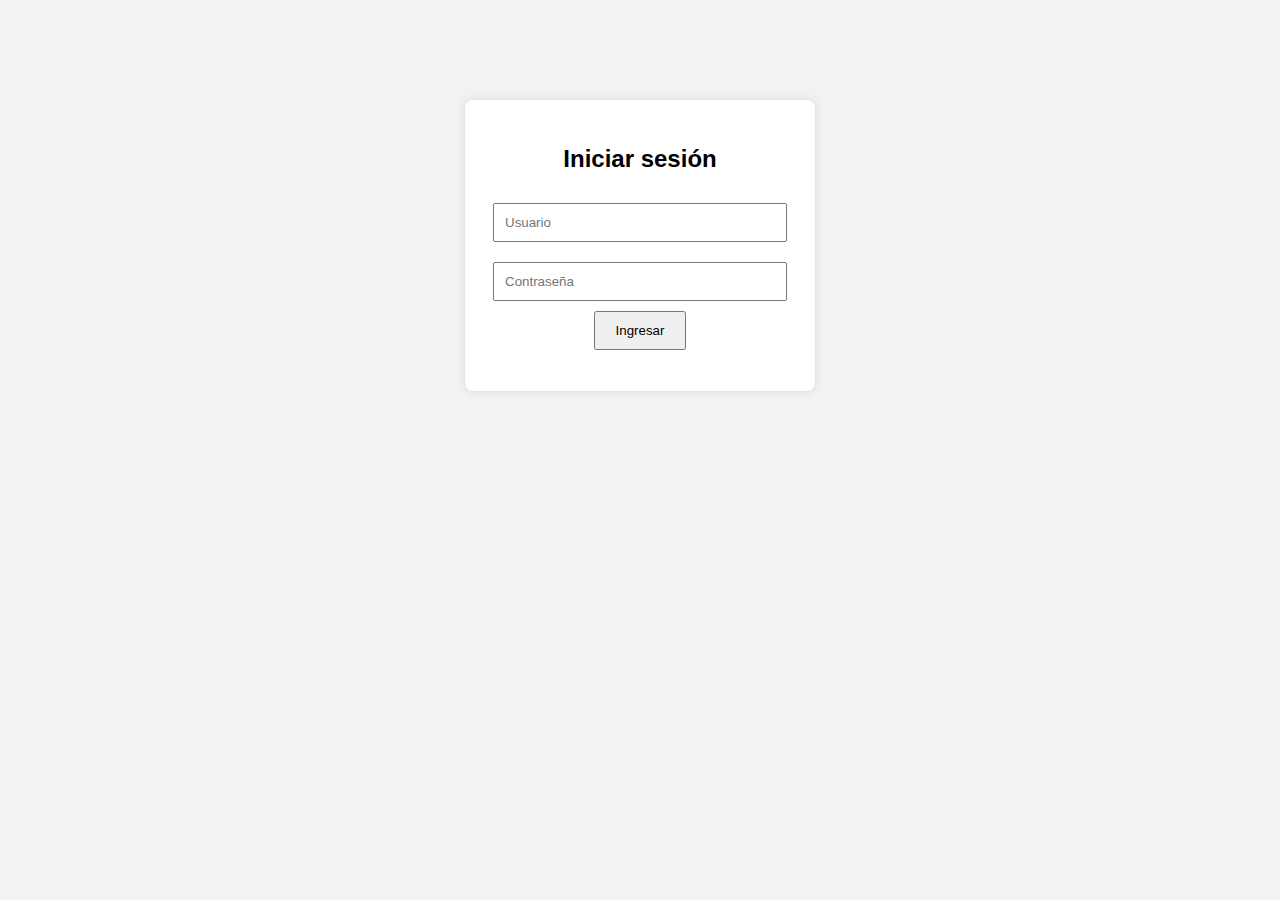
<file: index.html>
<!DOCTYPE html>
<html lang="es">
<head>
  <meta charset="UTF-8">
  <title>Login</title>
  <link rel="stylesheet" href="css/estilo.css">
</head>
<body>
  <div class="login-container">
    <h2>Iniciar sesión</h2>
    <form id="loginForm">
      <input type="text" id="user" placeholder="Usuario" required>
      <input type="password" id="password" placeholder="Contraseña" required>
      <button type="submit">Ingresar</button>
      <p id="mensaje"></p>
    </form>
  </div>
  <script src="js/login.js"></script>
</body>
</html>
</file>
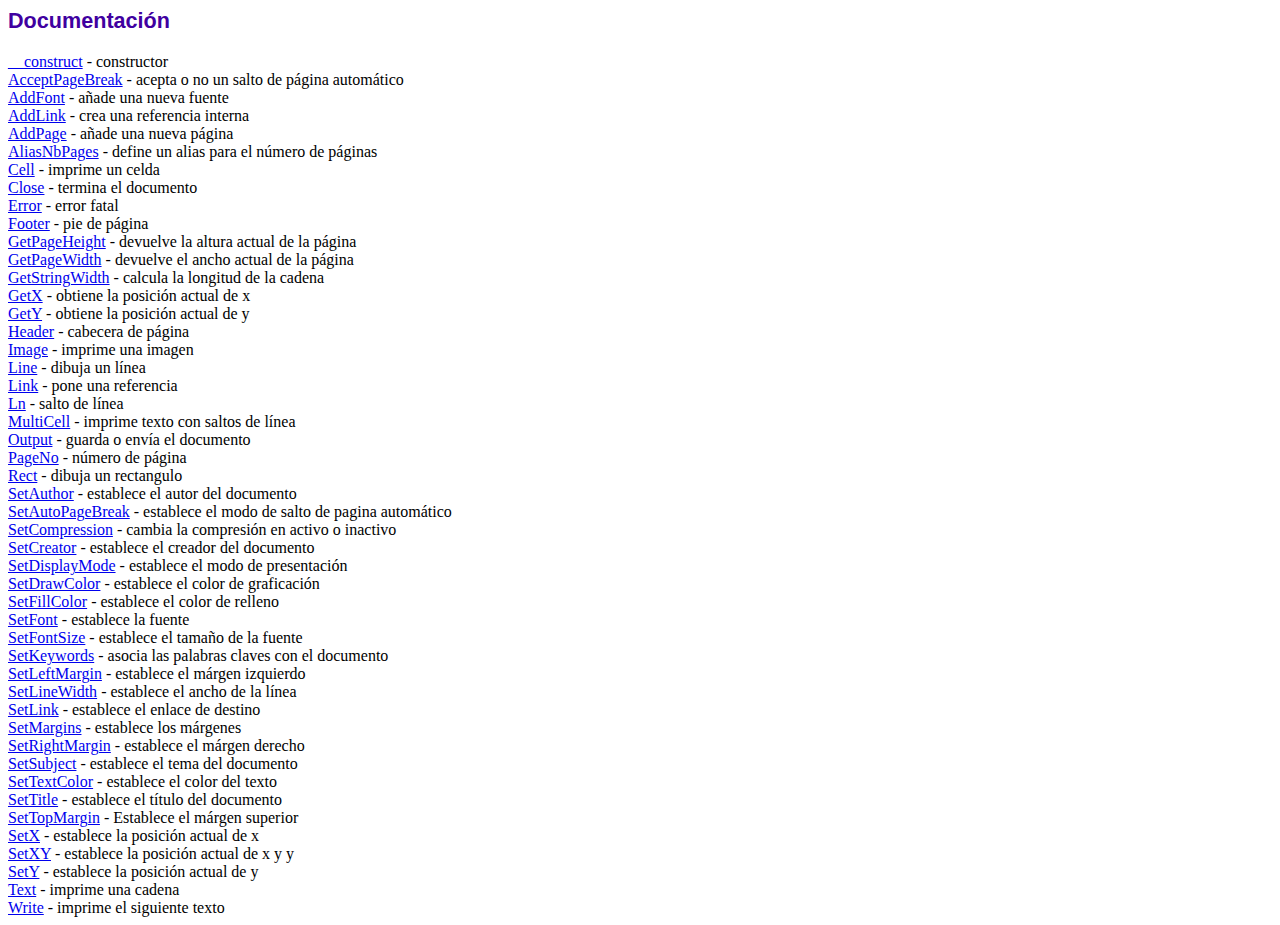
<file: php/fpdf/doc/index.htm>
<!DOCTYPE html PUBLIC "-//W3C//DTD HTML 4.01 Transitional//EN">
<html>
<head>
<meta http-equiv="Content-Type" content="text/html; charset=UTF-8">
<title>Documentación</title>
<link type="text/css" rel="stylesheet" href="../fpdf.css">
</head>
<body>
<h1>Documentación</h1>
<a href="__construct.htm">__construct</a> - constructor<br>
<a href="acceptpagebreak.htm">AcceptPageBreak</a> - acepta o no un salto de página automático<br>
<a href="addfont.htm">AddFont</a> - añade una nueva fuente<br>
<a href="addlink.htm">AddLink</a> - crea una referencia interna<br>
<a href="addpage.htm">AddPage</a> - añade una nueva página<br>
<a href="aliasnbpages.htm">AliasNbPages</a> - define un alias para el número de páginas<br>
<a href="cell.htm">Cell</a> - imprime un celda<br>
<a href="close.htm">Close</a> - termina el documento<br>
<a href="error.htm">Error</a> - error fatal<br>
<a href="footer.htm">Footer</a> - pie de página<br>
<a href="getpageheight.htm">GetPageHeight</a> - devuelve la altura actual de la página<br>
<a href="getpagewidth.htm">GetPageWidth</a> - devuelve el ancho actual de la página<br>
<a href="getstringwidth.htm">GetStringWidth</a> - calcula la longitud de la cadena<br>
<a href="getx.htm">GetX</a> - obtiene la posición actual de x<br>
<a href="gety.htm">GetY</a> - obtiene la posición actual de y<br>
<a href="header.htm">Header</a> - cabecera de página<br>
<a href="image.htm">Image</a> - imprime una imagen<br>
<a href="line.htm">Line</a> - dibuja un línea<br>
<a href="link.htm">Link</a> - pone una referencia<br>
<a href="ln.htm">Ln</a> - salto de línea<br>
<a href="multicell.htm">MultiCell</a> - imprime texto con saltos de línea<br>
<a href="output.htm">Output</a> - guarda o envía el documento<br>
<a href="pageno.htm">PageNo</a> - número de página<br>
<a href="rect.htm">Rect</a> - dibuja un rectangulo<br>
<a href="setauthor.htm">SetAuthor</a> - establece el autor del documento<br>
<a href="setautopagebreak.htm">SetAutoPageBreak</a> - establece el modo de salto de pagina automático<br>
<a href="setcompression.htm">SetCompression</a> - cambia la compresión en activo o inactivo<br>
<a href="setcreator.htm">SetCreator</a> - establece el creador del documento<br>
<a href="setdisplaymode.htm">SetDisplayMode</a> - establece el modo de presentación<br>
<a href="setdrawcolor.htm">SetDrawColor</a> - establece el color de graficación<br>
<a href="setfillcolor.htm">SetFillColor</a> - establece el color de relleno<br>
<a href="setfont.htm">SetFont</a> - establece la fuente<br>
<a href="setfontsize.htm">SetFontSize</a> - establece el tamaño de la fuente<br>
<a href="setkeywords.htm">SetKeywords</a> - asocia las palabras claves con el documento<br>
<a href="setleftmargin.htm">SetLeftMargin</a> - establece el márgen izquierdo<br>
<a href="setlinewidth.htm">SetLineWidth</a> - establece el ancho de la línea<br>
<a href="setlink.htm">SetLink</a> - establece el enlace de destino<br>
<a href="setmargins.htm">SetMargins</a> - establece los márgenes<br>
<a href="setrightmargin.htm">SetRightMargin</a> - establece el márgen derecho<br>
<a href="setsubject.htm">SetSubject</a> - establece el tema del documento<br>
<a href="settextcolor.htm">SetTextColor</a> - establece el color del texto<br>
<a href="settitle.htm">SetTitle</a> - establece el título del documento<br>
<a href="settopmargin.htm">SetTopMargin</a> - Establece el márgen superior<br>
<a href="setx.htm">SetX</a> - establece la posición actual de x<br>
<a href="setxy.htm">SetXY</a> - establece la posición actual de x y y<br>
<a href="sety.htm">SetY</a> - establece la posición actual de y<br>
<a href="text.htm">Text</a> - imprime una cadena<br>
<a href="write.htm">Write</a> - imprime el siguiente texto<br>
</body>
</html>
</file>
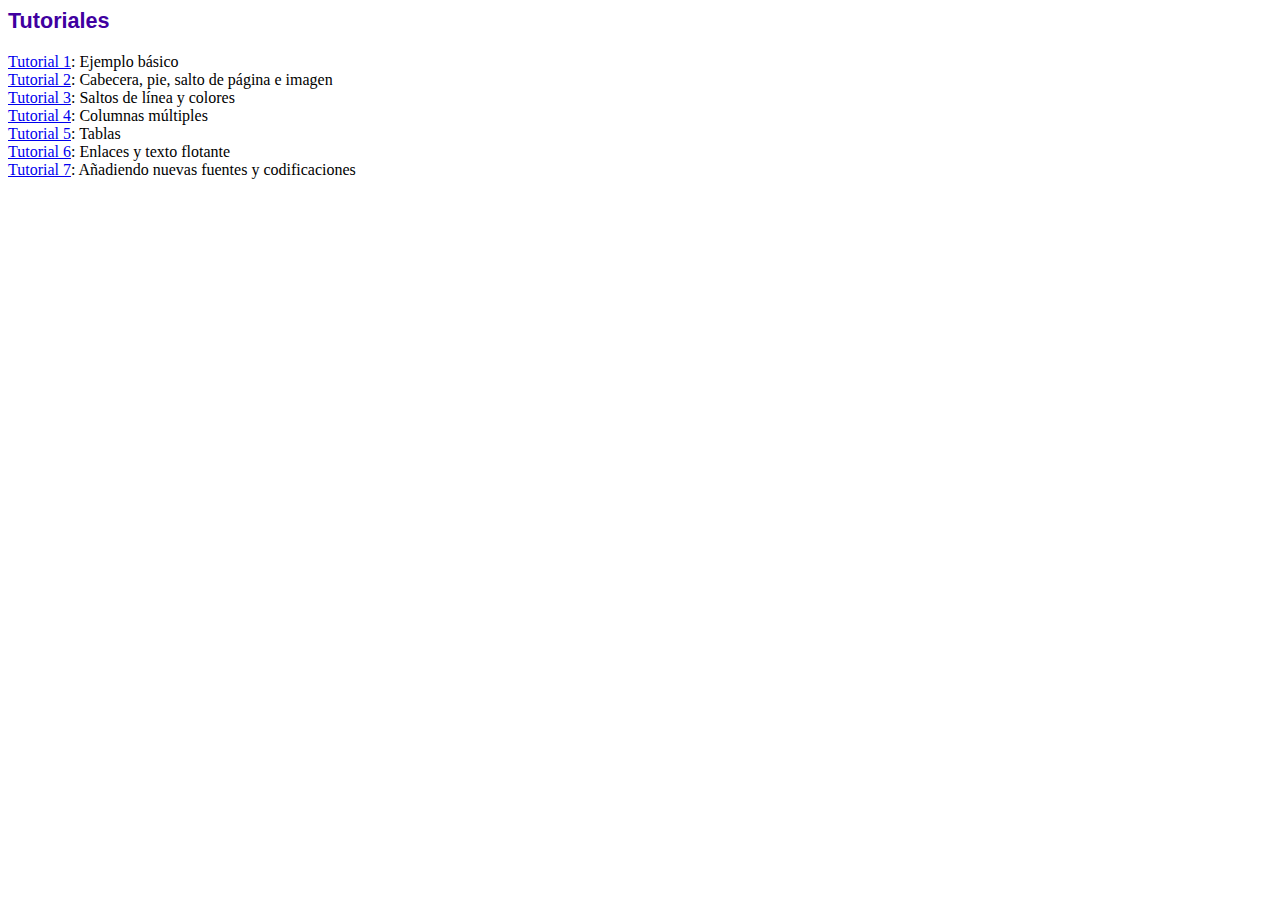
<file: php/fpdf/tutorial/index.htm>
<!DOCTYPE html PUBLIC "-//W3C//DTD HTML 4.01 Transitional//EN">
<html>
<head>
<meta http-equiv="Content-Type" content="text/html; charset=UTF-8">
<title>Tutoriales</title>
<link type="text/css" rel="stylesheet" href="../fpdf.css">
</head>
<body>
<h1>Tutoriales</h1>
<ul style="list-style-type:none; margin-left:0; padding-left:0">
<li><a href="tuto1.htm">Tutorial 1</a>: Ejemplo básico</li>
<li><a href="tuto2.htm">Tutorial 2</a>: Cabecera, pie, salto de página e imagen</li>
<li><a href="tuto3.htm">Tutorial 3</a>: Saltos de línea y colores</li>
<li><a href="tuto4.htm">Tutorial 4</a>: Columnas múltiples</li>
<li><a href="tuto5.htm">Tutorial 5</a>: Tablas</li>
<li><a href="tuto6.htm">Tutorial 6</a>: Enlaces y texto flotante</li>
<li><a href="tuto7.htm">Tutorial 7</a>: Añadiendo nuevas fuentes y codificaciones</li>
</ul>
</body>
</html>
</file>
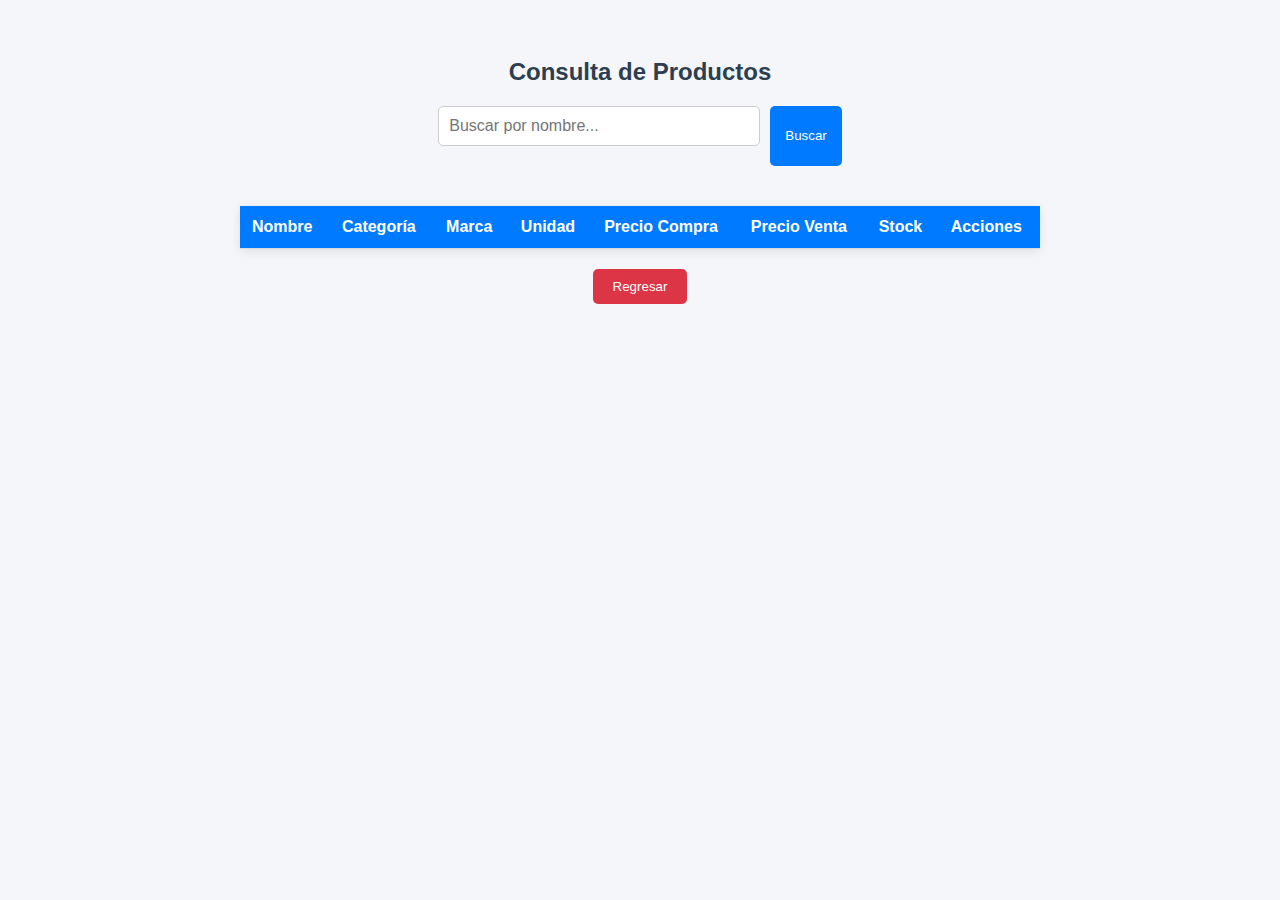
<file: html/consulta_productos.html>
<!DOCTYPE html>
<html lang="es">
<head>
  <meta charset="UTF-8">
  <title>Consulta de Productos</title>
  <link rel="stylesheet" href="../css/consulta_producto.css">
</head>
<body>
  <h2>Consulta de Productos</h2>
  <div class="busqueda-container">
    <input type="text" id="busqueda" placeholder="Buscar por nombre...">
    <button id="btnBuscar">Buscar</button>
  </div>
 <table>
  <thead>
    <tr>
      <th>Nombre</th>
      <th>Categoría</th>
      <th>Marca</th>
      <th>Unidad</th>
      <th>Precio Compra</th>
      <th>Precio Venta</th>
      <th>Stock</th>
      <th>Acciones</th>
    </tr>
  </thead>
  <tbody id="tabla-productos">
    <!-- Resultados aquí -->
  </tbody>
</table>
  <button id="btnRegresar" onclick="window.location.href='menu_productos.html'">Regresar</button>

  <script src="../js/consulta_producto.js"></script>
</body>
</html>
</file>
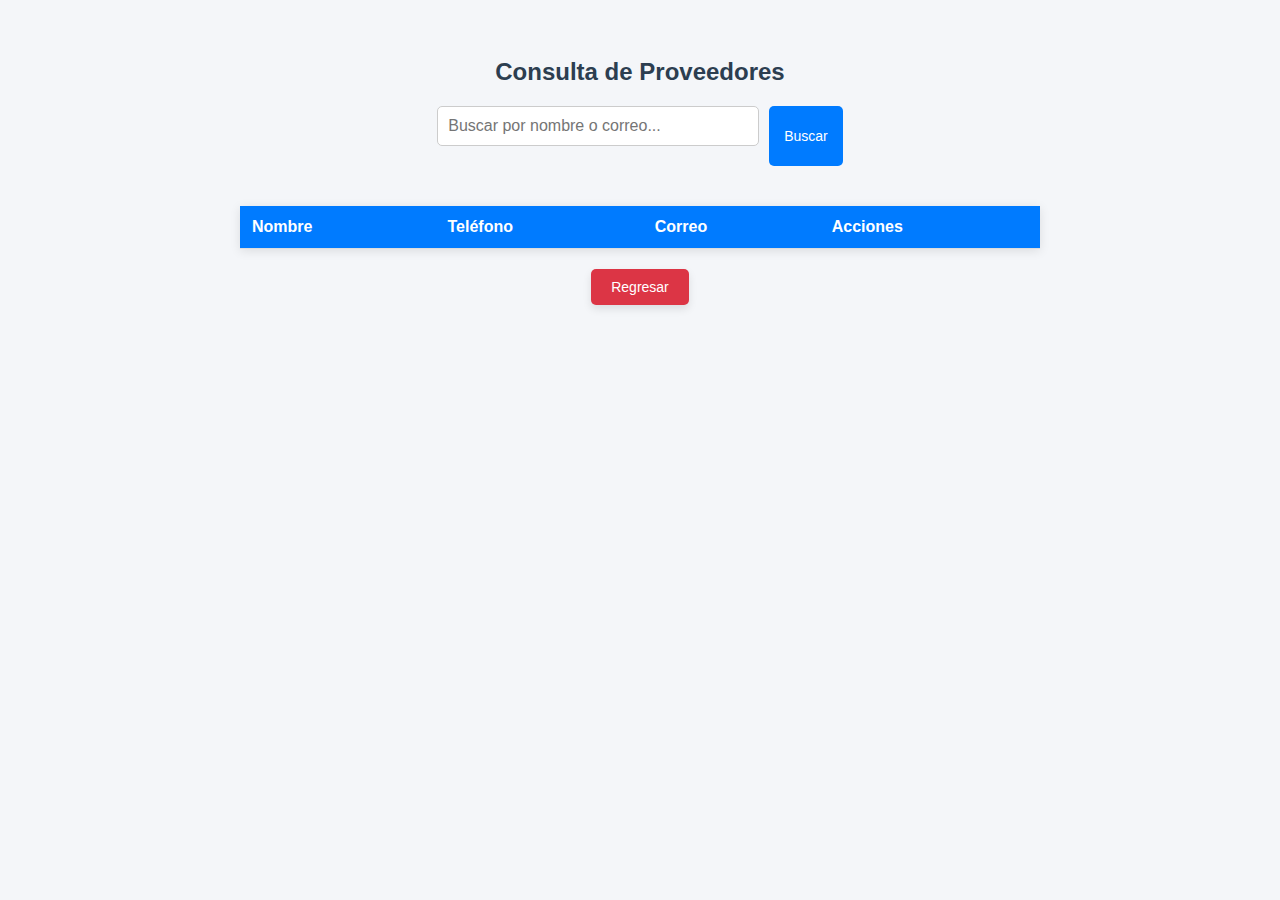
<file: html/consulta_proveedor.html>
<!DOCTYPE html>
<html lang="es">
<head>
  <meta charset="UTF-8">
  <title>Consulta de Proveedores</title>
  <link rel="stylesheet" href="../css/consulta_proveedor.css">
</head>
<body>
  <h2>Consulta de Proveedores</h2>
  <div class="busqueda-container">
    <input type="text" id="busqueda" placeholder="Buscar por nombre o correo...">
    <button id="btnBuscar">Buscar</button>
  </div>
  <table>
    <thead>
      <tr>
        <th>Nombre</th>
        <th>Teléfono</th>
        <th>Correo</th>
        <th>Acciones</th> <!-- Nueva columna para las acciones -->
      </tr>
    </thead>
    <tbody id="tabla-proveedores">
      <!-- Resultados aquí -->
    </tbody>
  </table>
  <button id="btnRegresar" onclick="window.location.href='menu_proveedor.html'">Regresar</button>

  <script src="../js/consulta_proveedor.js"></script>
</body>
</html>
</file>
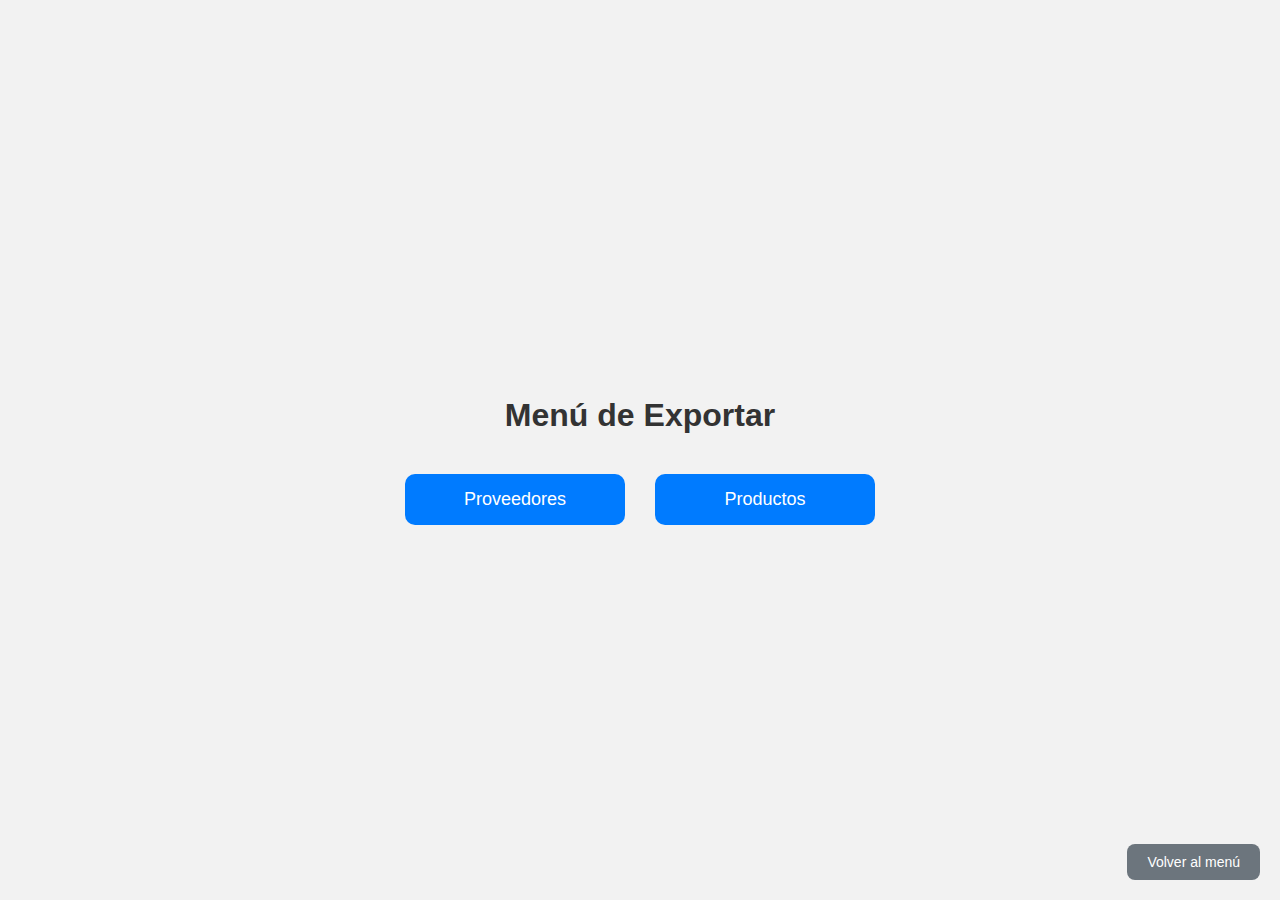
<file: html/menu_exportar.html>
<!DOCTYPE html>
<html lang="es">
<head>
    <meta charset="UTF-8">
    <meta name="viewport" content="width=device-width, initial-scale=1.0">
    <title>Menú Exportar</title>
    <link rel="stylesheet" href="../css/menu_exportar.css">
</head>
<body>
    <div class="menu-container">
        <h1>Menú de Exportar</h1>
        <div class="button-grid">
            <a href="../php/exportar_proveedores.php" class="btn" target="_blank">Proveedores</a>
            <a href="../php/exportar_productos.php" class="btn" target="_blank">Productos</a>
        </div>
    </div>

    <a href="menu.html" class="back-btn">Volver al menú</a>
</body>
</html>
</file>
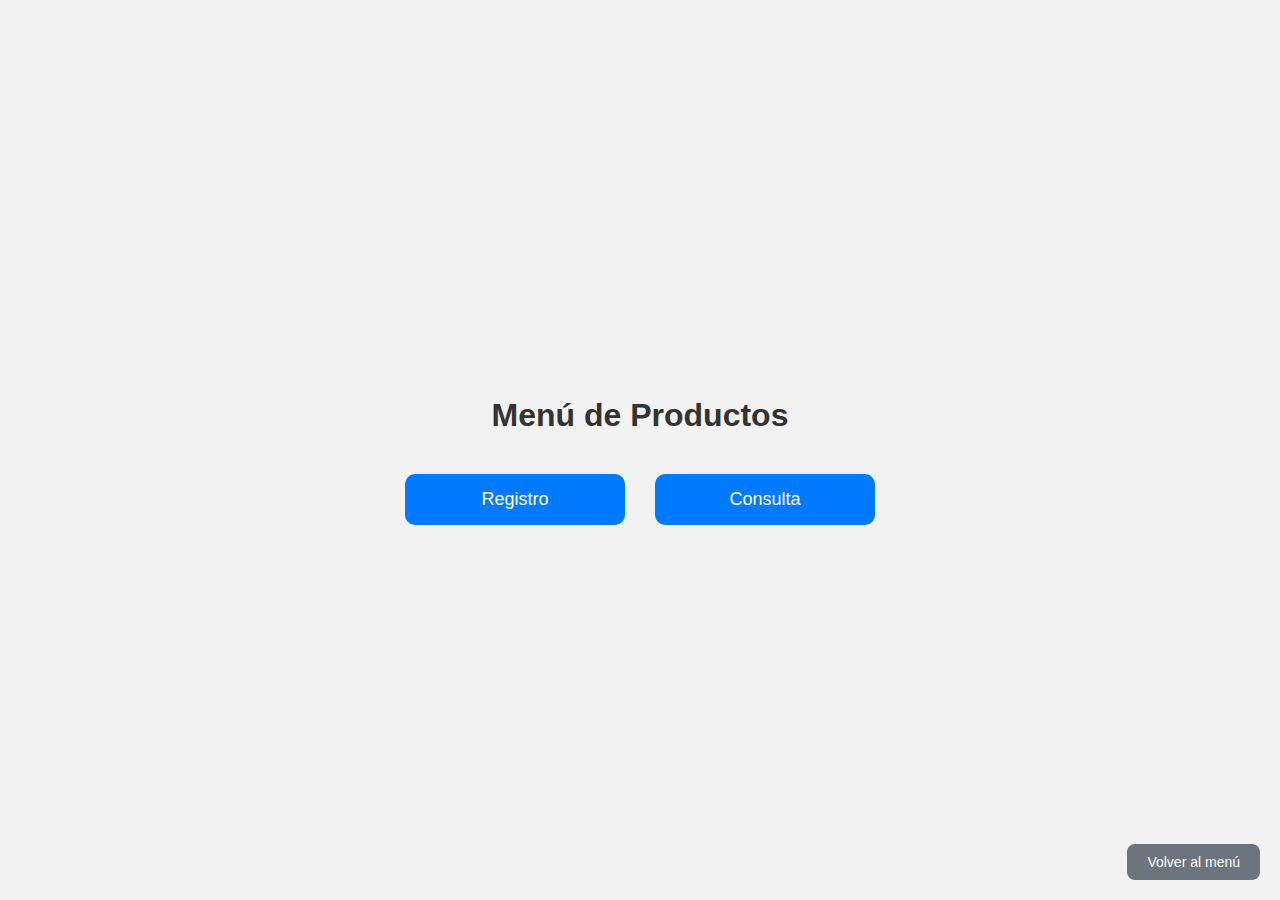
<file: html/menu_productos.html>
<!DOCTYPE html>
<html lang="es">
<head>
    <meta charset="UTF-8">
    <meta name="viewport" content="width=device-width, initial-scale=1.0">
    <title>Menú Productos</title>
    <link rel="stylesheet" href="../css/menu_productos.css">
</head>
<body>
    <div class="menu-container">
        <h1>Menú de Productos</h1>
        <div class="button-grid">
            <a href="registro_producto.html" class="btn">Registro</a>
            <a href="consulta_productos.html" class="btn">Consulta</a>
        </div>
    </div>

    <a href="menu.html" class="back-btn">Volver al menú</a>
</body>
</html>
</file>
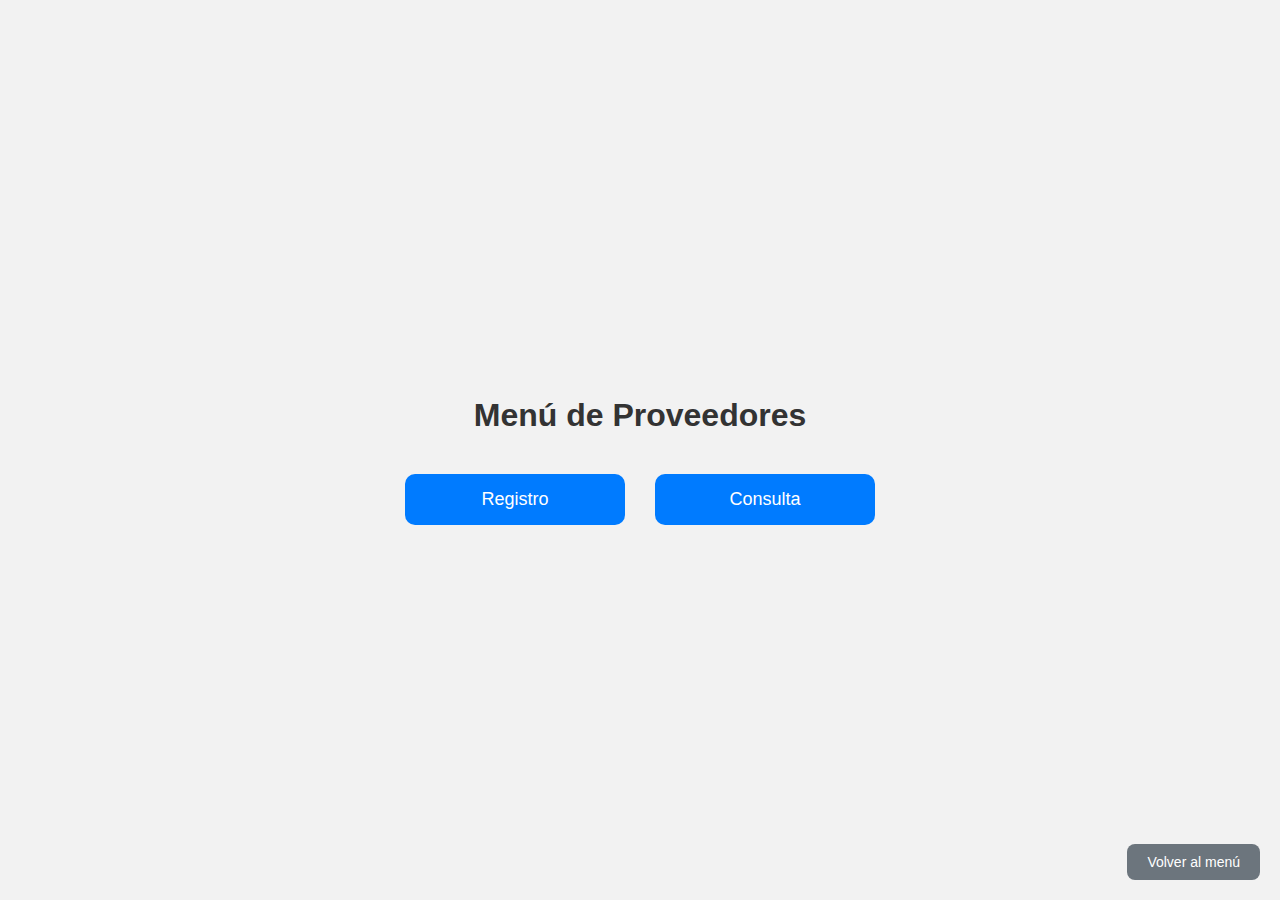
<file: html/menu_proveedor.html>
<!DOCTYPE html>
<html lang="es">
<head>
    <meta charset="UTF-8">
    <meta name="viewport" content="width=device-width, initial-scale=1.0">
    <title>Menú Proveedores</title>
    <link rel="stylesheet" href="../css/menu_proveedor.css">
</head>
<body>
    <div class="menu-container">
        <h1>Menú de Proveedores</h1>
        <div class="button-grid">
            <a href="registrar_proveedor.html" class="btn">Registro</a>
            <a href="consulta_proveedor.html" class="btn">Consulta</a>
        </div>
    </div>

    <a href="menu.html" class="back-btn">Volver al menú</a>
</body>
</html>
</file>
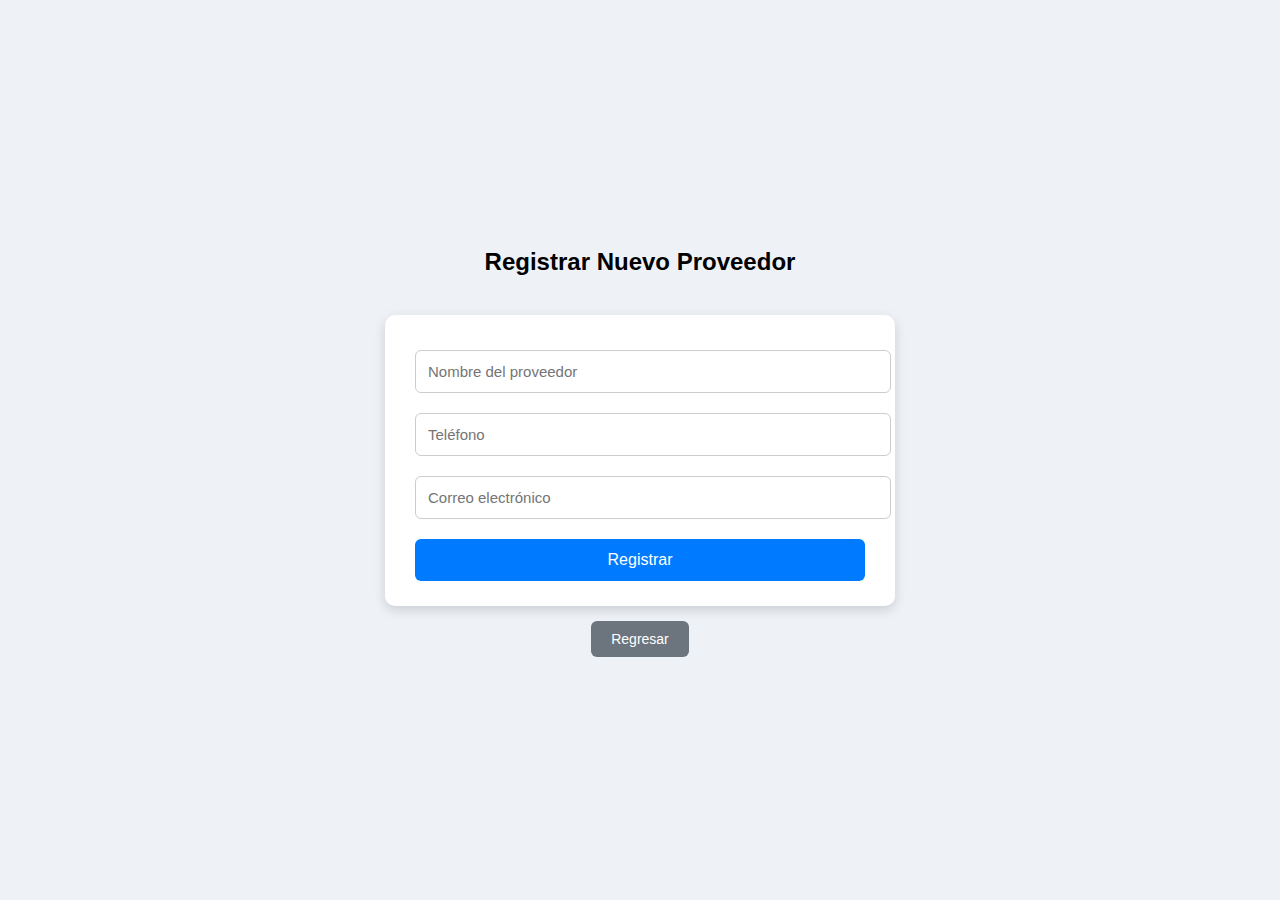
<file: html/registrar_proveedor.html>
<!DOCTYPE html>
<html lang="es">
<head>
  <meta charset="UTF-8">
  <title>Registrar Proveedor</title>
  <link rel="stylesheet" href="../css/registro_proveedor.css">
</head>
<body>
  <h2>Registrar Nuevo Proveedor</h2>
  <form id="formProveedor">
    <input type="text" name="nombre" placeholder="Nombre del proveedor" required>
    <input type="text" name="telefono" placeholder="Teléfono" required>
    <input type="email" name="email" placeholder="Correo electrónico" required>
    <button type="submit">Registrar</button>
  </form>

  <a href="menu_proveedor.html" class="btn-regresar">Regresar</a>

  <div id="mensaje"></div>

  <script src="../js/proveedor.js"></script>
</body>
</html>
</file>
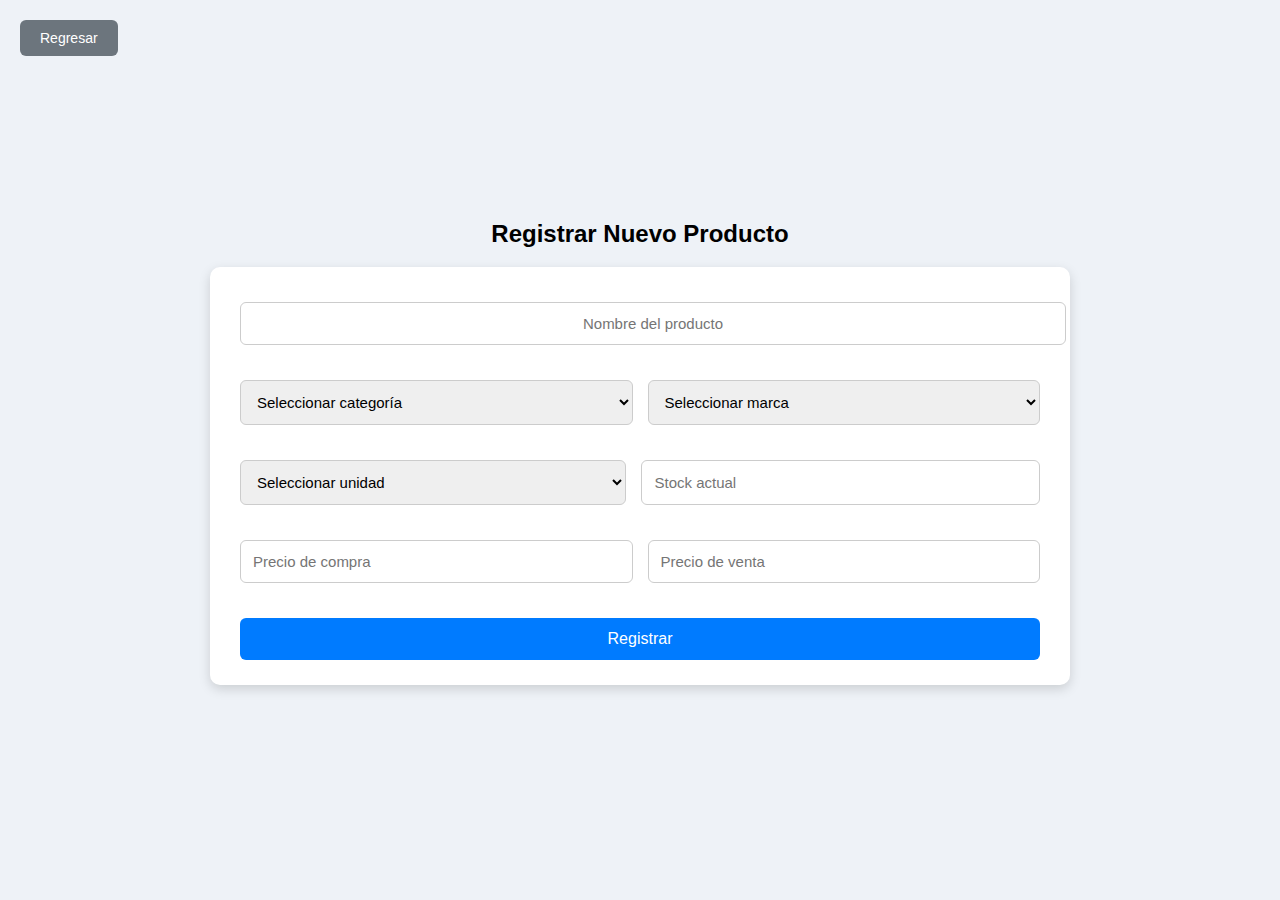
<file: html/registro_producto.html>
<!DOCTYPE html>
<html lang="es">
<head>
  <meta charset="UTF-8">
  <title>Registrar Producto</title>
  <link rel="stylesheet" href="../css/registro_producto.css">
</head>
<body>
  <h2>Registrar Nuevo Producto</h2>
  <form id="formProducto">
    <div class="input-group">
      <input type="text" name="nombre_producto" placeholder="Nombre del producto" required class="nombre-producto">
    </div>

    <div class="input-group input-group-flex">
      <select name="categoria" required>
        <option value="">Seleccionar categoría</option>
        <!-- Opciones de categoría se cargarán desde la BD -->
      </select>
      <select name="marca" required>
        <option value="">Seleccionar marca</option>
        <!-- Opciones de marca se cargarán desde la BD -->
      </select>
    </div>

    <div class="input-group input-group-flex">
      <select name="unidad" required>
        <option value="">Seleccionar unidad</option>
        <!-- Opciones de unidad se cargarán desde la BD -->
      </select>
      <input type="number" name="stock_actual" placeholder="Stock actual" required>
    </div>

    <div class="input-group input-group-flex">
      <input type="number" name="precio_compra" placeholder="Precio de compra" step="0.01" required>
      <input type="number" name="precio_venta" placeholder="Precio de venta" step="0.01" required>
    </div>

    <button type="submit">Registrar</button>
  </form>

  <a href="menu_productos.html" class="btn-regresar">Regresar</a>

  <div id="mensaje"></div>

  <script src="../js/producto.js"></script>
</body>
</html>
</file>
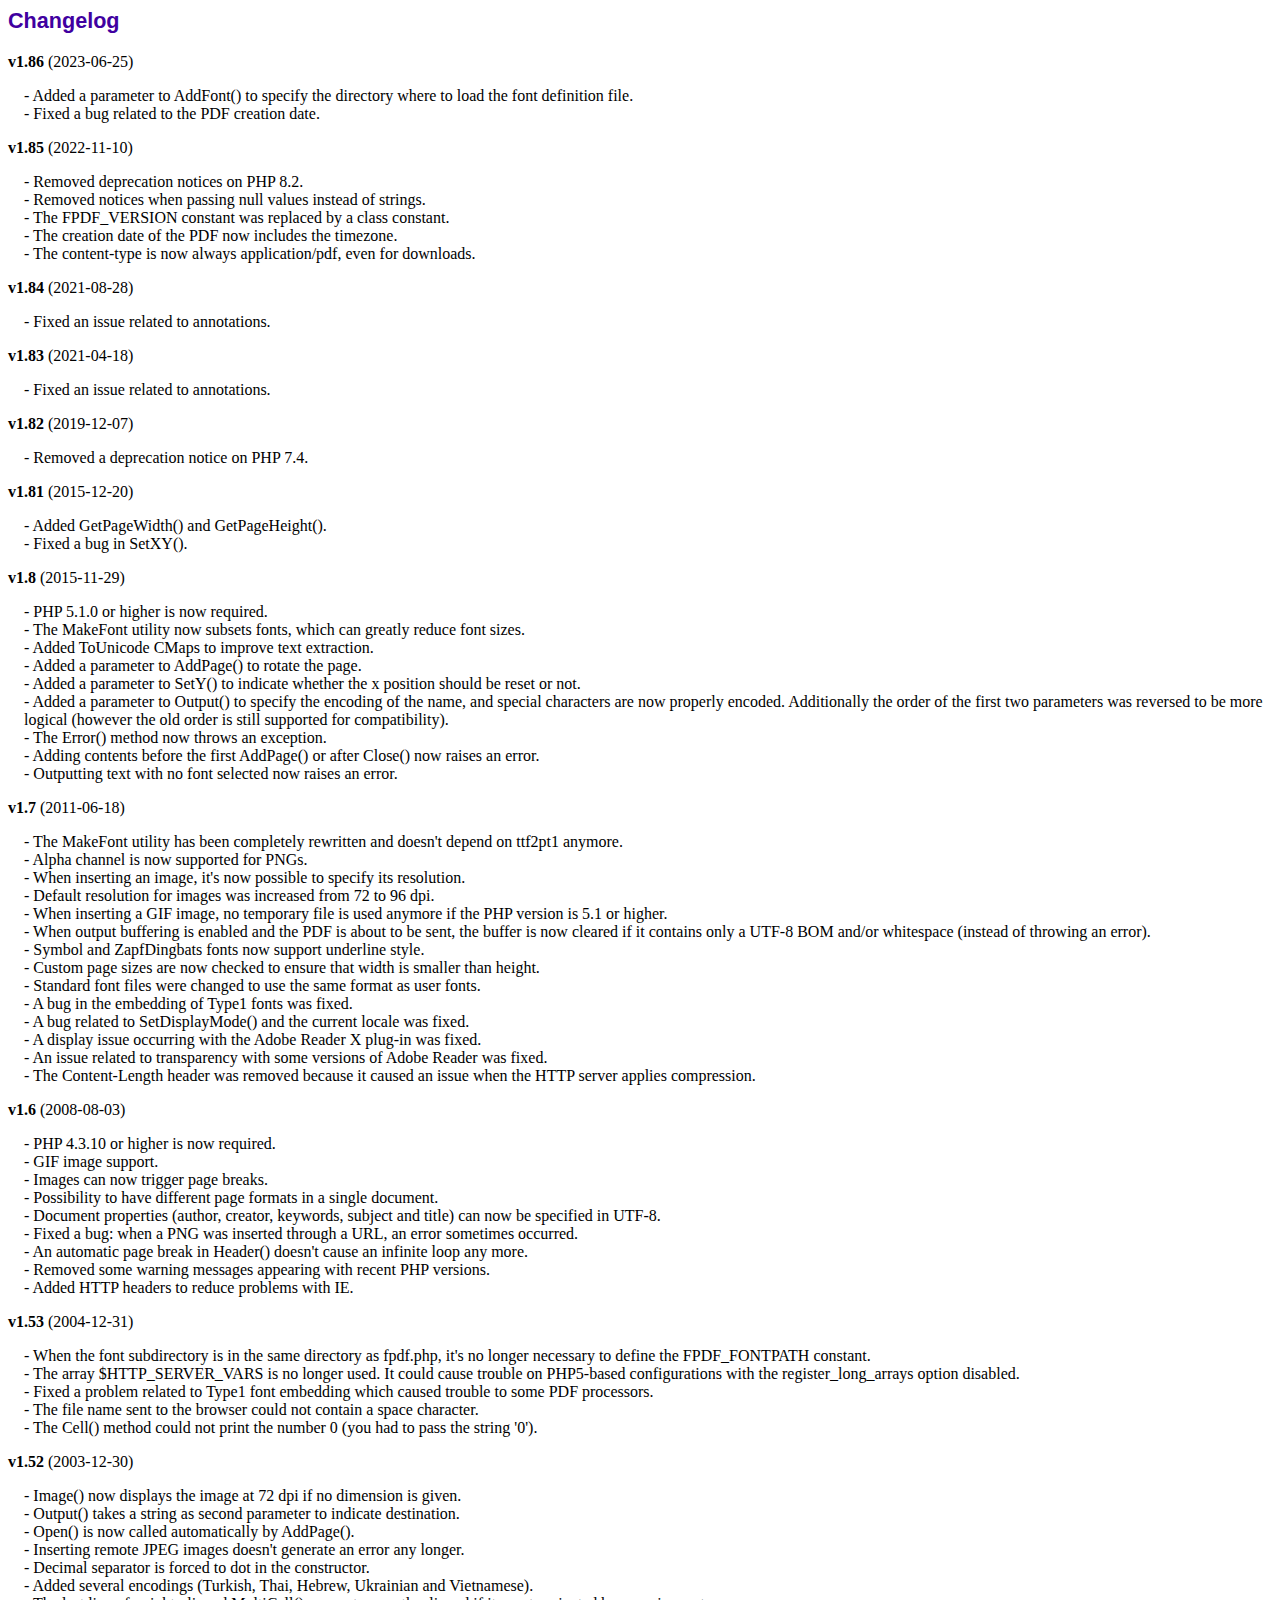
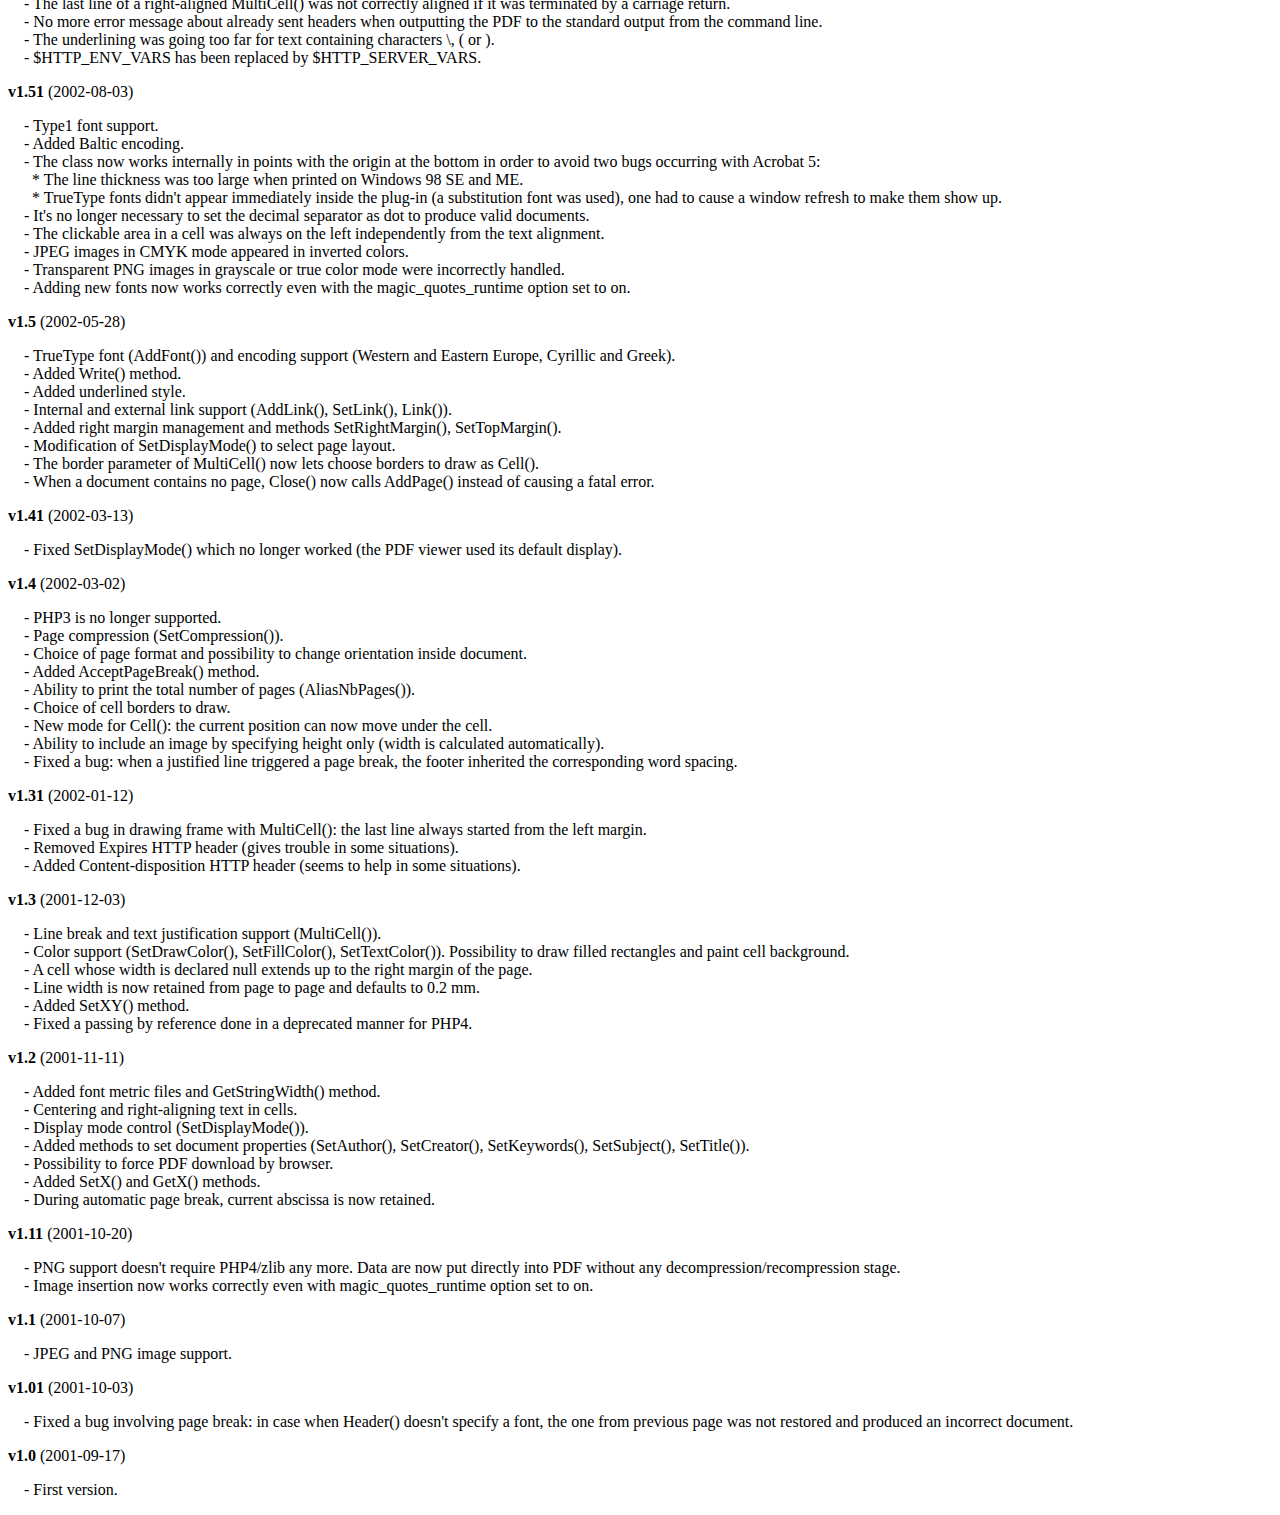
<file: php/fpdf/changelog.htm>
<!DOCTYPE html PUBLIC "-//W3C//DTD HTML 4.01 Transitional//EN">
<html>
<head>
<meta http-equiv="Content-Type" content="text/html; charset=UTF-8">
<title>Changelog</title>
<link type="text/css" rel="stylesheet" href="fpdf.css">
<style type="text/css">
dd {margin:1em 0 1em 1em}
</style>
</head>
<body>
<h1>Changelog</h1>
<dl>
<dt><strong>v1.86</strong> (2023-06-25)</dt>
<dd>
- Added a parameter to AddFont() to specify the directory where to load the font definition file.<br>
- Fixed a bug related to the PDF creation date.<br>
</dd>
<dt><strong>v1.85</strong> (2022-11-10)</dt>
<dd>
- Removed deprecation notices on PHP 8.2.<br>
- Removed notices when passing null values instead of strings.<br>
- The FPDF_VERSION constant was replaced by a class constant.<br>
- The creation date of the PDF now includes the timezone.<br>
- The content-type is now always application/pdf, even for downloads.<br>
</dd>
<dt><strong>v1.84</strong> (2021-08-28)</dt>
<dd>
- Fixed an issue related to annotations.<br>
</dd>
<dt><strong>v1.83</strong> (2021-04-18)</dt>
<dd>
- Fixed an issue related to annotations.<br>
</dd>
<dt><strong>v1.82</strong> (2019-12-07)</dt>
<dd>
- Removed a deprecation notice on PHP 7.4.<br>
</dd>
<dt><strong>v1.81</strong> (2015-12-20)</dt>
<dd>
- Added GetPageWidth() and GetPageHeight().<br>
- Fixed a bug in SetXY().<br>
</dd>
<dt><strong>v1.8</strong> (2015-11-29)</dt>
<dd>
- PHP 5.1.0 or higher is now required.<br>
- The MakeFont utility now subsets fonts, which can greatly reduce font sizes.<br>
- Added ToUnicode CMaps to improve text extraction.<br>
- Added a parameter to AddPage() to rotate the page.<br>
- Added a parameter to SetY() to indicate whether the x position should be reset or not.<br>
- Added a parameter to Output() to specify the encoding of the name, and special characters are now properly encoded. Additionally the order of the first two parameters was reversed to be more logical (however the old order is still supported for compatibility).<br>
- The Error() method now throws an exception.<br>
- Adding contents before the first AddPage() or after Close() now raises an error.<br>
- Outputting text with no font selected now raises an error.<br>
</dd>
<dt><strong>v1.7</strong> (2011-06-18)</dt>
<dd>
- The MakeFont utility has been completely rewritten and doesn't depend on ttf2pt1 anymore.<br>
- Alpha channel is now supported for PNGs.<br>
- When inserting an image, it's now possible to specify its resolution.<br>
- Default resolution for images was increased from 72 to 96 dpi.<br>
- When inserting a GIF image, no temporary file is used anymore if the PHP version is 5.1 or higher.<br>
- When output buffering is enabled and the PDF is about to be sent, the buffer is now cleared if it contains only a UTF-8 BOM and/or whitespace (instead of throwing an error).<br>
- Symbol and ZapfDingbats fonts now support underline style.<br>
- Custom page sizes are now checked to ensure that width is smaller than height.<br>
- Standard font files were changed to use the same format as user fonts.<br>
- A bug in the embedding of Type1 fonts was fixed.<br>
- A bug related to SetDisplayMode() and the current locale was fixed.<br>
- A display issue occurring with the Adobe Reader X plug-in was fixed.<br>
- An issue related to transparency with some versions of Adobe Reader was fixed.<br>
- The Content-Length header was removed because it caused an issue when the HTTP server applies compression.<br>
</dd>
<dt><strong>v1.6</strong> (2008-08-03)</dt>
<dd>
- PHP 4.3.10 or higher is now required.<br>
- GIF image support.<br>
- Images can now trigger page breaks.<br>
- Possibility to have different page formats in a single document.<br>
- Document properties (author, creator, keywords, subject and title) can now be specified in UTF-8.<br>
- Fixed a bug: when a PNG was inserted through a URL, an error sometimes occurred.<br>
- An automatic page break in Header() doesn't cause an infinite loop any more.<br>
- Removed some warning messages appearing with recent PHP versions.<br>
- Added HTTP headers to reduce problems with IE.<br>
</dd>
<dt><strong>v1.53</strong> (2004-12-31)</dt>
<dd>
- When the font subdirectory is in the same directory as fpdf.php, it's no longer necessary to define the FPDF_FONTPATH constant.<br>
- The array $HTTP_SERVER_VARS is no longer used. It could cause trouble on PHP5-based configurations with the register_long_arrays option disabled.<br>
- Fixed a problem related to Type1 font embedding which caused trouble to some PDF processors.<br>
- The file name sent to the browser could not contain a space character.<br>
- The Cell() method could not print the number 0 (you had to pass the string '0').<br>
</dd>
<dt><strong>v1.52</strong> (2003-12-30)</dt>
<dd>
- Image() now displays the image at 72 dpi if no dimension is given.<br>
- Output() takes a string as second parameter to indicate destination.<br>
- Open() is now called automatically by AddPage().<br>
- Inserting remote JPEG images doesn't generate an error any longer.<br>
- Decimal separator is forced to dot in the constructor.<br>
- Added several encodings (Turkish, Thai, Hebrew, Ukrainian and Vietnamese).<br>
- The last line of a right-aligned MultiCell() was not correctly aligned if it was terminated by a carriage return.<br>
- No more error message about already sent headers when outputting the PDF to the standard output from the command line.<br>
- The underlining was going too far for text containing characters \, ( or ).<br>
- $HTTP_ENV_VARS has been replaced by $HTTP_SERVER_VARS.<br>
</dd>
<dt><strong>v1.51</strong> (2002-08-03)</dt>
<dd>
- Type1 font support.<br>
- Added Baltic encoding.<br>
- The class now works internally in points with the origin at the bottom in order to avoid two bugs occurring with Acrobat 5:<br>&nbsp;&nbsp;* The line thickness was too large when printed on Windows 98 SE and ME.<br>&nbsp;&nbsp;* TrueType fonts didn't appear immediately inside the plug-in (a substitution font was used), one had to cause a window refresh to make them show up.<br>
- It's no longer necessary to set the decimal separator as dot to produce valid documents.<br>
- The clickable area in a cell was always on the left independently from the text alignment.<br>
- JPEG images in CMYK mode appeared in inverted colors.<br>
- Transparent PNG images in grayscale or true color mode were incorrectly handled.<br>
- Adding new fonts now works correctly even with the magic_quotes_runtime option set to on.<br>
</dd>
<dt><strong>v1.5</strong> (2002-05-28)</dt>
<dd>
- TrueType font (AddFont()) and encoding support (Western and Eastern Europe, Cyrillic and Greek).<br>
- Added Write() method.<br>
- Added underlined style.<br>
- Internal and external link support (AddLink(), SetLink(), Link()).<br>
- Added right margin management and methods SetRightMargin(), SetTopMargin().<br>
- Modification of SetDisplayMode() to select page layout.<br>
- The border parameter of MultiCell() now lets choose borders to draw as Cell().<br>
- When a document contains no page, Close() now calls AddPage() instead of causing a fatal error.<br>
</dd>
<dt><strong>v1.41</strong> (2002-03-13)</dt>
<dd>
- Fixed SetDisplayMode() which no longer worked (the PDF viewer used its default display).<br>
</dd>
<dt><strong>v1.4</strong> (2002-03-02)</dt>
<dd>
- PHP3 is no longer supported.<br>
- Page compression (SetCompression()).<br>
- Choice of page format and possibility to change orientation inside document.<br>
- Added AcceptPageBreak() method.<br>
- Ability to print the total number of pages (AliasNbPages()).<br>
- Choice of cell borders to draw.<br>
- New mode for Cell(): the current position can now move under the cell.<br>
- Ability to include an image by specifying height only (width is calculated automatically).<br>
- Fixed a bug: when a justified line triggered a page break, the footer inherited the corresponding word spacing.<br>
</dd>
<dt><strong>v1.31</strong> (2002-01-12)</dt>
<dd>
- Fixed a bug in drawing frame with MultiCell(): the last line always started from the left margin.<br>
- Removed Expires HTTP header (gives trouble in some situations).<br>
- Added Content-disposition HTTP header (seems to help in some situations).<br>
</dd>
<dt><strong>v1.3</strong> (2001-12-03)</dt>
<dd>
- Line break and text justification support (MultiCell()).<br>
- Color support (SetDrawColor(), SetFillColor(), SetTextColor()). Possibility to draw filled rectangles and paint cell background.<br>
- A cell whose width is declared null extends up to the right margin of the page.<br>
- Line width is now retained from page to page and defaults to 0.2 mm.<br>
- Added SetXY() method.<br>
- Fixed a passing by reference done in a deprecated manner for PHP4.<br>
</dd>
<dt><strong>v1.2</strong> (2001-11-11)</dt>
<dd>
- Added font metric files and GetStringWidth() method.<br>
- Centering and right-aligning text in cells.<br>
- Display mode control (SetDisplayMode()).<br>
- Added methods to set document properties (SetAuthor(), SetCreator(), SetKeywords(), SetSubject(), SetTitle()).<br>
- Possibility to force PDF download by browser.<br>
- Added SetX() and GetX() methods.<br>
- During automatic page break, current abscissa is now retained.<br>
</dd>
<dt><strong>v1.11</strong> (2001-10-20)</dt>
<dd>
- PNG support doesn't require PHP4/zlib any more. Data are now put directly into PDF without any decompression/recompression stage.<br>
- Image insertion now works correctly even with magic_quotes_runtime option set to on.<br>
</dd>
<dt><strong>v1.1</strong> (2001-10-07)</dt>
<dd>
- JPEG and PNG image support.<br>
</dd>
<dt><strong>v1.01</strong> (2001-10-03)</dt>
<dd>
- Fixed a bug involving page break: in case when Header() doesn't specify a font, the one from previous page was not restored and produced an incorrect document.<br>
</dd>
<dt><strong>v1.0</strong> (2001-09-17)</dt>
<dd>
- First version.<br>
</dd>
</dl>
</body>
</html>
</file>
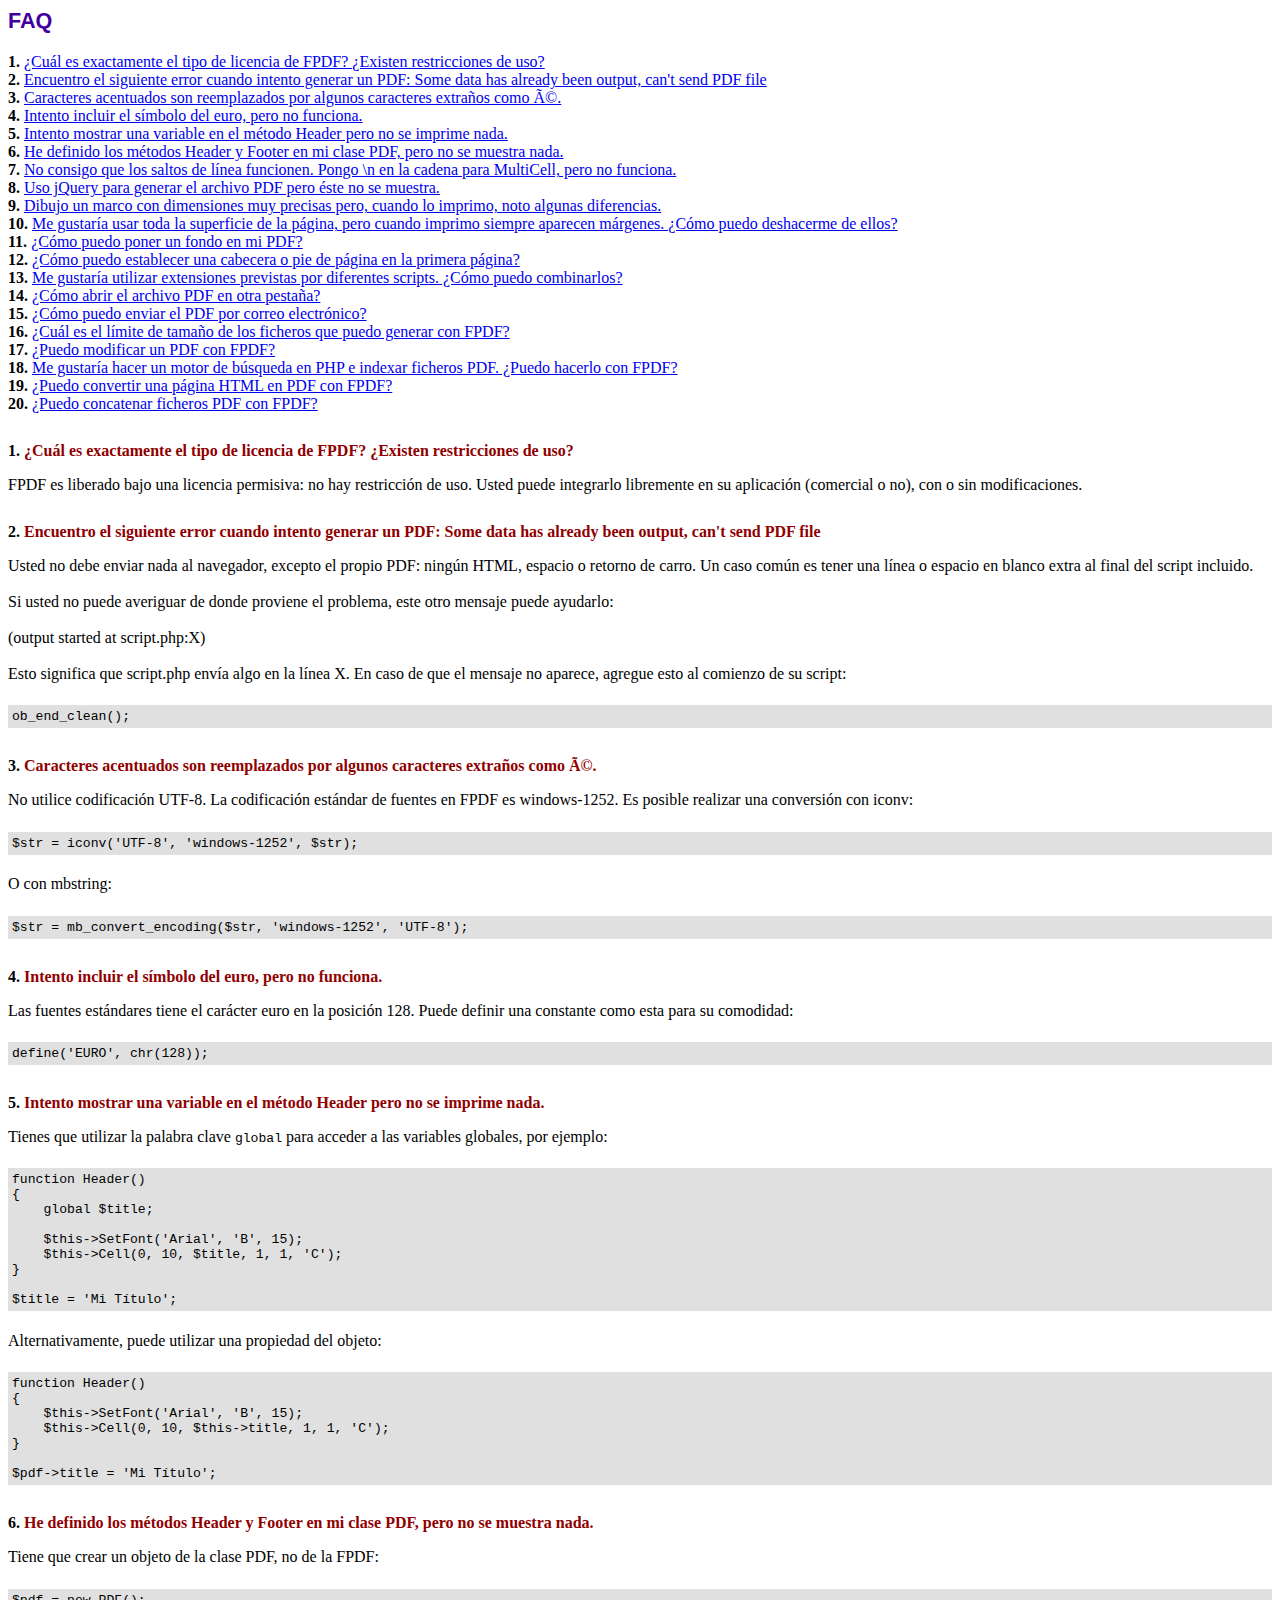
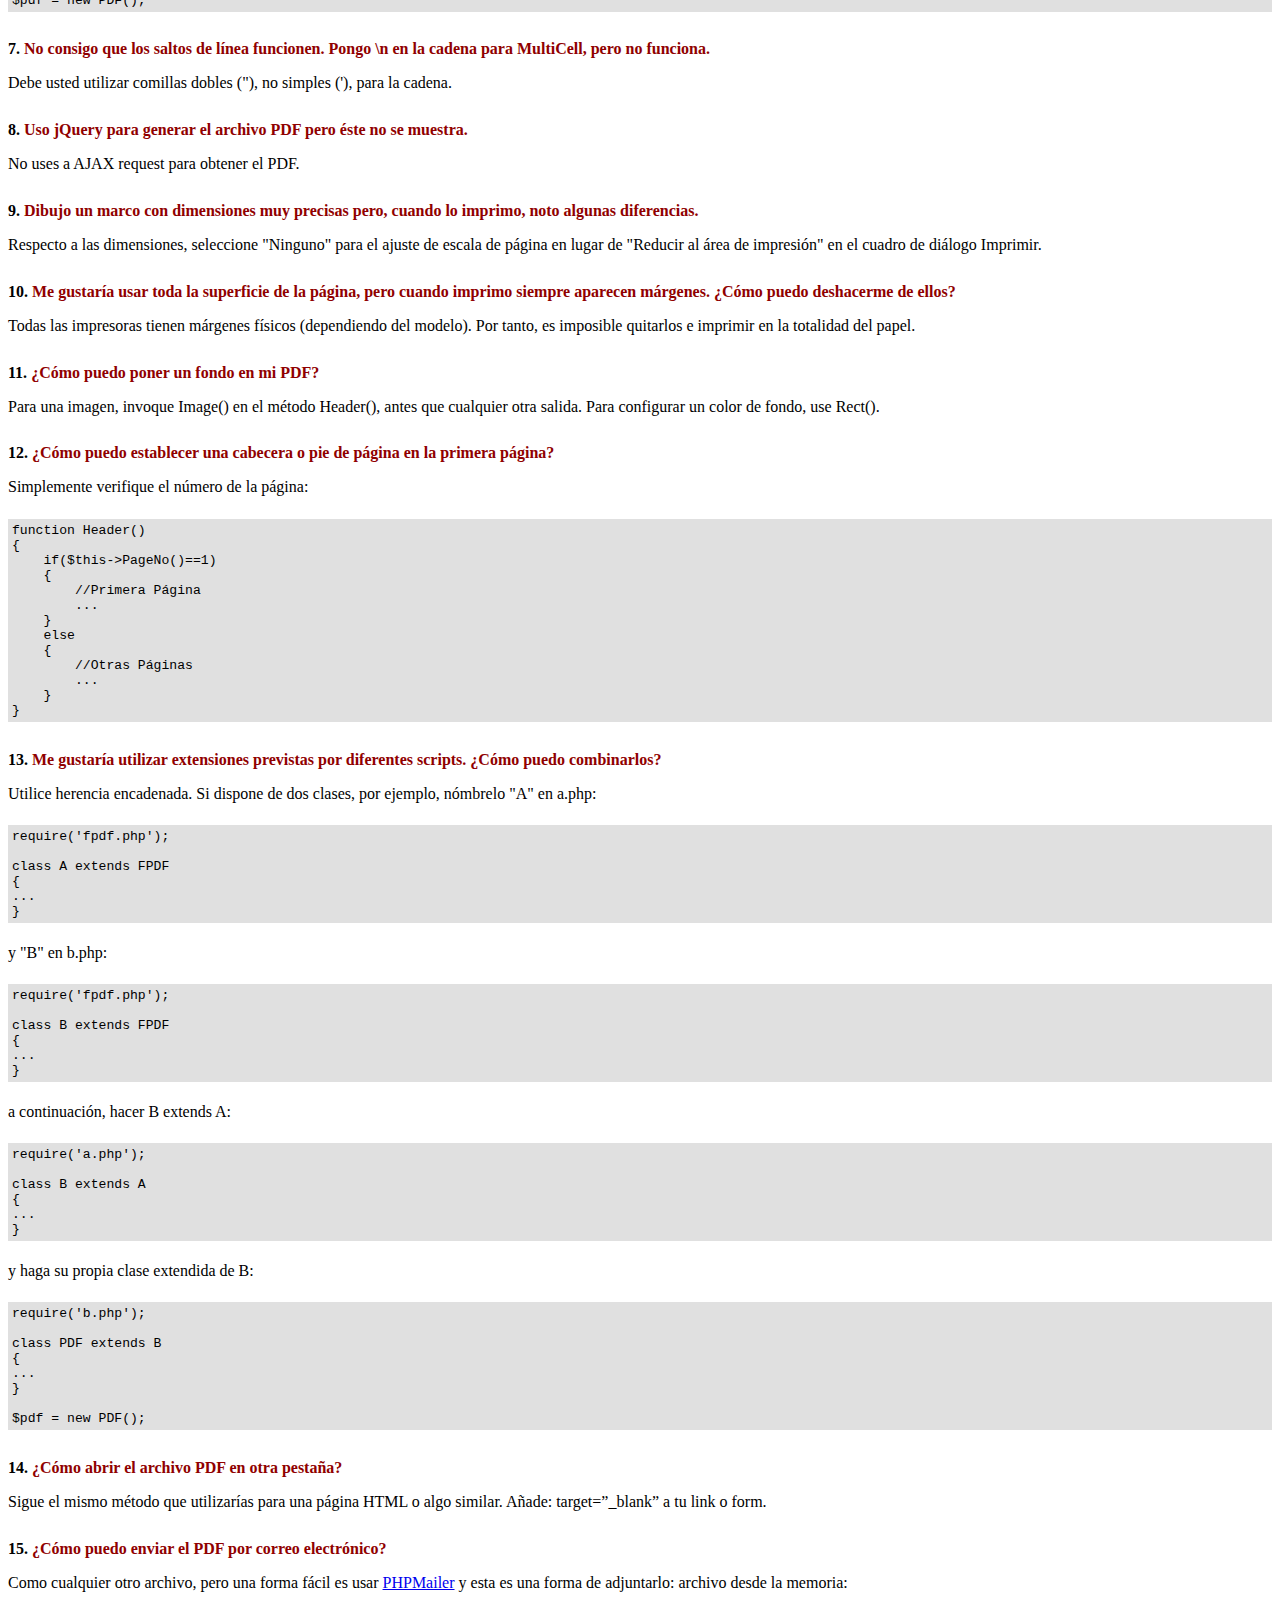
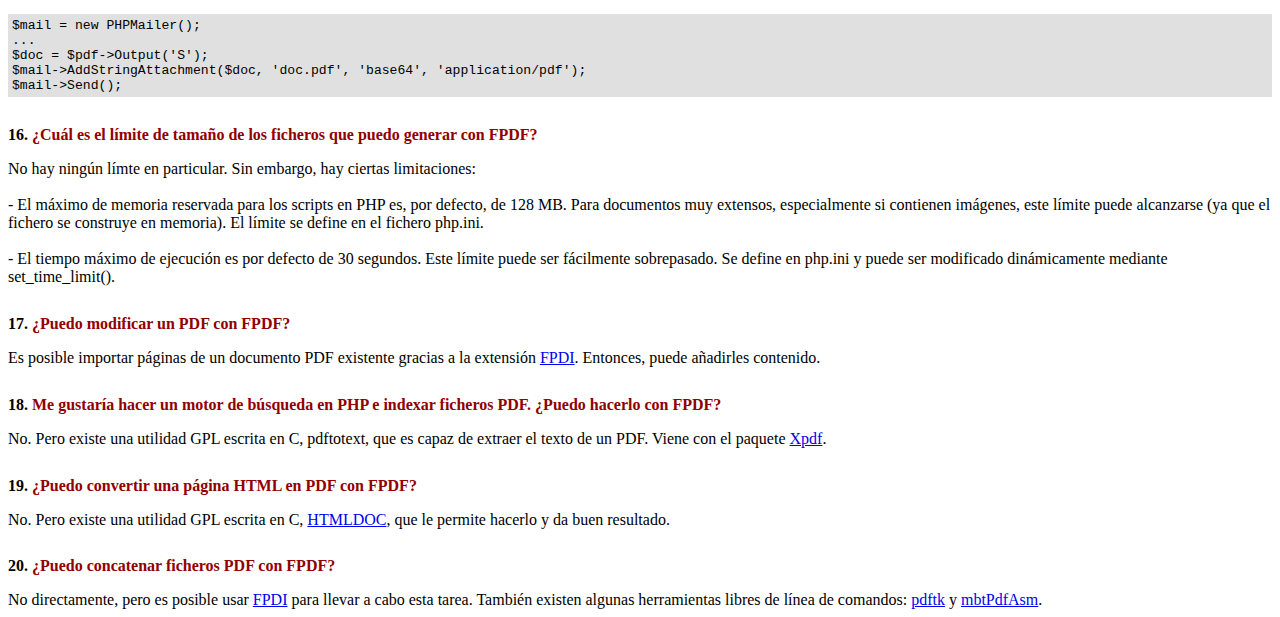
<file: php/fpdf/FAQ.htm>
<!DOCTYPE html PUBLIC "-//W3C//DTD HTML 4.01 Transitional//EN">
<html>
<head>
<meta http-equiv="Content-Type" content="text/html; charset=UTF-8">
<title>FAQ</title>
<link type="text/css" rel="stylesheet" href="fpdf.css">
<style type="text/css">
ul {list-style-type:none; margin:0; padding:0}
ul#answers li {margin-top:1.8em}
.question {font-weight:bold; color:#900000}
</style>
</head>
<body>
<h1>FAQ</h1>
<ul>
<li><b>1.</b> <a href='#q1'>¿Cuál es exactamente el tipo de licencia de FPDF? ¿Existen restricciones de uso?</a></li>
<li><b>2.</b> <a href='#q2'>Encuentro el siguiente error cuando intento generar un PDF: Some data has already been output, can't send PDF file</a></li>
<li><b>3.</b> <a href='#q3'>Caracteres acentuados son reemplazados por algunos caracteres extraños como Ã©.</a></li>
<li><b>4.</b> <a href='#q4'>Intento incluir el símbolo del euro, pero no funciona.</a></li>
<li><b>5.</b> <a href='#q5'>Intento mostrar una variable en el método Header pero no se imprime nada.</a></li>
<li><b>6.</b> <a href='#q6'>He definido los métodos Header y Footer en mi clase PDF, pero no se muestra nada.</a></li>
<li><b>7.</b> <a href='#q7'>No consigo que los saltos de línea funcionen. Pongo \n en la cadena para MultiCell, pero no funciona.</a></li>
<li><b>8.</b> <a href='#q8'>Uso jQuery para generar el archivo PDF pero éste no se muestra.</a></li>
<li><b>9.</b> <a href='#q9'>Dibujo un marco con dimensiones muy precisas pero, cuando lo imprimo, noto algunas diferencias.</a></li>
<li><b>10.</b> <a href='#q10'>Me gustaría usar toda la superficie de la página, pero cuando imprimo siempre aparecen márgenes. ¿Cómo puedo deshacerme de ellos?</a></li>
<li><b>11.</b> <a href='#q11'>¿Cómo puedo poner un fondo en mi PDF?</a></li>
<li><b>12.</b> <a href='#q12'>¿Cómo puedo establecer una cabecera o pie de página en la primera página?</a></li>
<li><b>13.</b> <a href='#q13'>Me gustaría utilizar extensiones previstas por diferentes scripts. ¿Cómo puedo combinarlos?</a></li>
<li><b>14.</b> <a href='#q14'>¿Cómo abrir el archivo PDF en otra pestaña?</a></li>
<li><b>15.</b> <a href='#q15'>¿Cómo puedo enviar el PDF por correo electrónico?</a></li>
<li><b>16.</b> <a href='#q16'>¿Cuál es el límite de tamaño de los ficheros que puedo generar con FPDF?</a></li>
<li><b>17.</b> <a href='#q17'>¿Puedo modificar un PDF con FPDF?</a></li>
<li><b>18.</b> <a href='#q18'>Me gustaría hacer un motor de búsqueda en PHP e indexar ficheros PDF. ¿Puedo hacerlo con FPDF?</a></li>
<li><b>19.</b> <a href='#q19'>¿Puedo convertir una página HTML en PDF con FPDF?</a></li>
<li><b>20.</b> <a href='#q20'>¿Puedo concatenar ficheros PDF con FPDF?</a></li>
</ul>

<ul id='answers'>
<li id='q1'>
<p><b>1.</b> <span class='question'>¿Cuál es exactamente el tipo de licencia de FPDF? ¿Existen restricciones de uso?</span></p>
FPDF es liberado bajo una licencia permisiva: no hay restricción de uso. Usted puede integrarlo
libremente en su aplicación (comercial o no), con o sin modificaciones.
</li>

<li id='q2'>
<p><b>2.</b> <span class='question'>Encuentro el siguiente error cuando intento generar un PDF: Some data has already been output, can't send PDF file</span></p>
Usted no debe enviar nada al navegador, excepto el propio PDF: ningún HTML, espacio o retorno de carro. Un caso común
es tener una línea o espacio en blanco extra al final del script incluido.<br>
<br>
Si usted no puede averiguar de donde proviene el problema, este otro mensaje puede ayudarlo:<br>
<br>
(output started at script.php:X)<br>
<br>
Esto significa que script.php envía algo en la línea X. En caso de que el mensaje no aparece, agregue esto al
comienzo de su script:
<div class="doc-source">
<pre><code>ob_end_clean();</code></pre>
</div>
</li>

<li id='q3'>
<p><b>3.</b> <span class='question'>Caracteres acentuados son reemplazados por algunos caracteres extraños como Ã©.</span></p>
No utilice codificación UTF-8. La codificación estándar de fuentes en FPDF es windows-1252.
Es posible realizar una conversión con iconv:
<div class="doc-source">
<pre><code>$str = iconv('UTF-8', 'windows-1252', $str);</code></pre>
</div>
O con mbstring:
<div class="doc-source">
<pre><code>$str = mb_convert_encoding($str, 'windows-1252', 'UTF-8');</code></pre>
</div>
</li>

<li id='q4'>
<p><b>4.</b> <span class='question'>Intento incluir el símbolo del euro, pero no funciona.</span></p>
Las fuentes estándares tiene el carácter euro en la posición 128. Puede definir una constante
como esta para su comodidad:
<div class="doc-source">
<pre><code>define('EURO', chr(128));</code></pre>
</div>
</li>

<li id='q5'>
<p><b>5.</b> <span class='question'>Intento mostrar una variable en el método Header pero no se imprime nada.</span></p>
Tienes que utilizar la palabra clave <code>global</code> para acceder a las variables globales, por ejemplo:
<div class="doc-source">
<pre><code>function Header()
{
    global $title;

    $this-&gt;SetFont('Arial', 'B', 15);
    $this-&gt;Cell(0, 10, $title, 1, 1, 'C');
}

$title = 'Mi Título';</code></pre>
</div>
Alternativamente, puede utilizar una propiedad del objeto:
<div class="doc-source">
<pre><code>function Header()
{
    $this-&gt;SetFont('Arial', 'B', 15);
    $this-&gt;Cell(0, 10, $this-&gt;title, 1, 1, 'C');
}

$pdf-&gt;title = 'Mi Título';</code></pre>
</div>
</li>

<li id='q6'>
<p><b>6.</b> <span class='question'>He definido los métodos Header y Footer en mi clase PDF, pero no se muestra nada.</span></p>
Tiene que crear un objeto de la clase PDF, no de la FPDF:
<div class="doc-source">
<pre><code>$pdf = new PDF();</code></pre>
</div>
</li>

<li id='q7'>
<p><b>7.</b> <span class='question'>No consigo que los saltos de línea funcionen. Pongo \n en la cadena para MultiCell, pero no funciona.</span></p>
Debe usted utilizar comillas dobles ("), no simples ('), para la cadena.
</li>

<li id='q8'>
<p><b>8.</b> <span class='question'>Uso jQuery para generar el archivo PDF pero éste no se muestra.</span></p>
No uses a AJAX request para obtener el PDF.
</li>

<li id='q9'>
<p><b>9.</b> <span class='question'>Dibujo un marco con dimensiones muy precisas pero, cuando lo imprimo, noto algunas diferencias.</span></p>
Respecto a las dimensiones, seleccione "Ninguno" para el ajuste de escala de página en lugar de "Reducir al área de impresión" en el cuadro de diálogo Imprimir.
</li>

<li id='q10'>
<p><b>10.</b> <span class='question'>Me gustaría usar toda la superficie de la página, pero cuando imprimo siempre aparecen márgenes. ¿Cómo puedo deshacerme de ellos?</span></p>
Todas las impresoras tienen márgenes físicos (dependiendo del modelo). Por tanto, es imposible quitarlos
e imprimir en la totalidad del papel.
</li>

<li id='q11'>
<p><b>11.</b> <span class='question'>¿Cómo puedo poner un fondo en mi PDF?</span></p>
Para una imagen, invoque Image() en el método Header(), antes que cualquier otra salida. Para configurar un color de fondo, use Rect().
</li>

<li id='q12'>
<p><b>12.</b> <span class='question'>¿Cómo puedo establecer una cabecera o pie de página en la primera página?</span></p>
Simplemente verifique el número de la página:
<div class="doc-source">
<pre><code>function Header()
{
    if($this-&gt;PageNo()==1)
    {
        //Primera Página
        ...
    }
    else
    {
        //Otras Páginas
        ...
    }
}</code></pre>
</div>
</li>

<li id='q13'>
<p><b>13.</b> <span class='question'>Me gustaría utilizar extensiones previstas por diferentes scripts. ¿Cómo puedo combinarlos?</span></p>
Utilice herencia encadenada. Si dispone de dos clases, por ejemplo, nómbrelo "A" en a.php:
<div class="doc-source">
<pre><code>require('fpdf.php');

class A extends FPDF
{
...
}</code></pre>
</div>
y "B" en b.php:
<div class="doc-source">
<pre><code>require('fpdf.php');

class B extends FPDF
{
...
}</code></pre>
</div>
a continuación, hacer B extends A:
<div class="doc-source">
<pre><code>require('a.php');

class B extends A
{
...
}</code></pre>
</div>
y haga su propia clase extendida de B:
<div class="doc-source">
<pre><code>require('b.php');

class PDF extends B
{
...
}

$pdf = new PDF();</code></pre>
</div>
</li>

<li id='q14'>
<p><b>14.</b> <span class='question'>¿Cómo abrir el archivo PDF en otra pestaña?</span></p>
Sigue el mismo método que utilizarías para una página HTML o algo similar.
Añade: target=”_blank” a tu link o form.
</li>

<li id='q15'>
<p><b>15.</b> <span class='question'>¿Cómo puedo enviar el PDF por correo electrónico?</span></p>
Como cualquier otro archivo, pero una forma fácil es usar <a href="https://github.com/PHPMailer/PHPMailer" target="_blank">PHPMailer</a>
y esta es una forma de adjuntarlo: archivo desde la memoria:
<div class="doc-source">
<pre><code>$mail = new PHPMailer();
...
$doc = $pdf-&gt;Output('S');
$mail-&gt;AddStringAttachment($doc, 'doc.pdf', 'base64', 'application/pdf');
$mail-&gt;Send();</code></pre>
</div>
</li>

<li id='q16'>
<p><b>16.</b> <span class='question'>¿Cuál es el límite de tamaño de los ficheros que puedo generar con FPDF?</span></p>
No hay ningún límte en particular. Sin embargo, hay ciertas limitaciones:
<br>
<br>
- El máximo de memoria reservada para los scripts en PHP es, por defecto, de 128 MB. Para documentos
muy extensos, especialmente si contienen imágenes, este límite puede alcanzarse (ya que el fichero
se construye en memoria). El límite se define en el fichero php.ini.
<br>
<br>
- El tiempo máximo de ejecución es por defecto de 30 segundos. Este límite puede ser fácilmente
sobrepasado. Se define en php.ini y puede ser modificado dinámicamente mediante set_time_limit().
</li>

<li id='q17'>
<p><b>17.</b> <span class='question'>¿Puedo modificar un PDF con FPDF?</span></p>
Es posible importar páginas de un documento PDF existente gracias a la extensión
<a href="https://www.setasign.com/products/fpdi/about/" target="_blank">FPDI</a>.
Entonces, puede añadirles contenido.
</li>

<li id='q18'>
<p><b>18.</b> <span class='question'>Me gustaría hacer un motor de búsqueda en PHP e indexar ficheros PDF. ¿Puedo hacerlo con FPDF?</span></p>
No. Pero existe una utilidad GPL escrita en C, pdftotext, que es capaz de extraer el texto de
un PDF. Viene con el paquete <a href="https://www.xpdfreader.com" target="_blank">Xpdf</a>.
</li>

<li id='q19'>
<p><b>19.</b> <span class='question'>¿Puedo convertir una página HTML en PDF con FPDF?</span></p>
No. Pero existe una utilidad GPL escrita en C, <a href="https://www.msweet.org/htmldoc/" target="_blank">HTMLDOC</a>,
que le permite hacerlo y da buen resultado.
</li>

<li id='q20'>
<p><b>20.</b> <span class='question'>¿Puedo concatenar ficheros PDF con FPDF?</span></p>
No directamente, pero es posible usar <a href="https://www.setasign.com/products/fpdi/demos/concatenate-fake/" target="_blank">FPDI</a>
para llevar a cabo esta tarea. También existen algunas herramientas libres de línea de comandos:
<a href="https://www.pdflabs.com/tools/pdftk-the-pdf-toolkit/" target="_blank">pdftk</a> y
<a href="http://thierry.schmit.free.fr/spip/spip.php?article15" target="_blank">mbtPdfAsm</a>.
</li>
</ul>
</body>
</html>
</file>
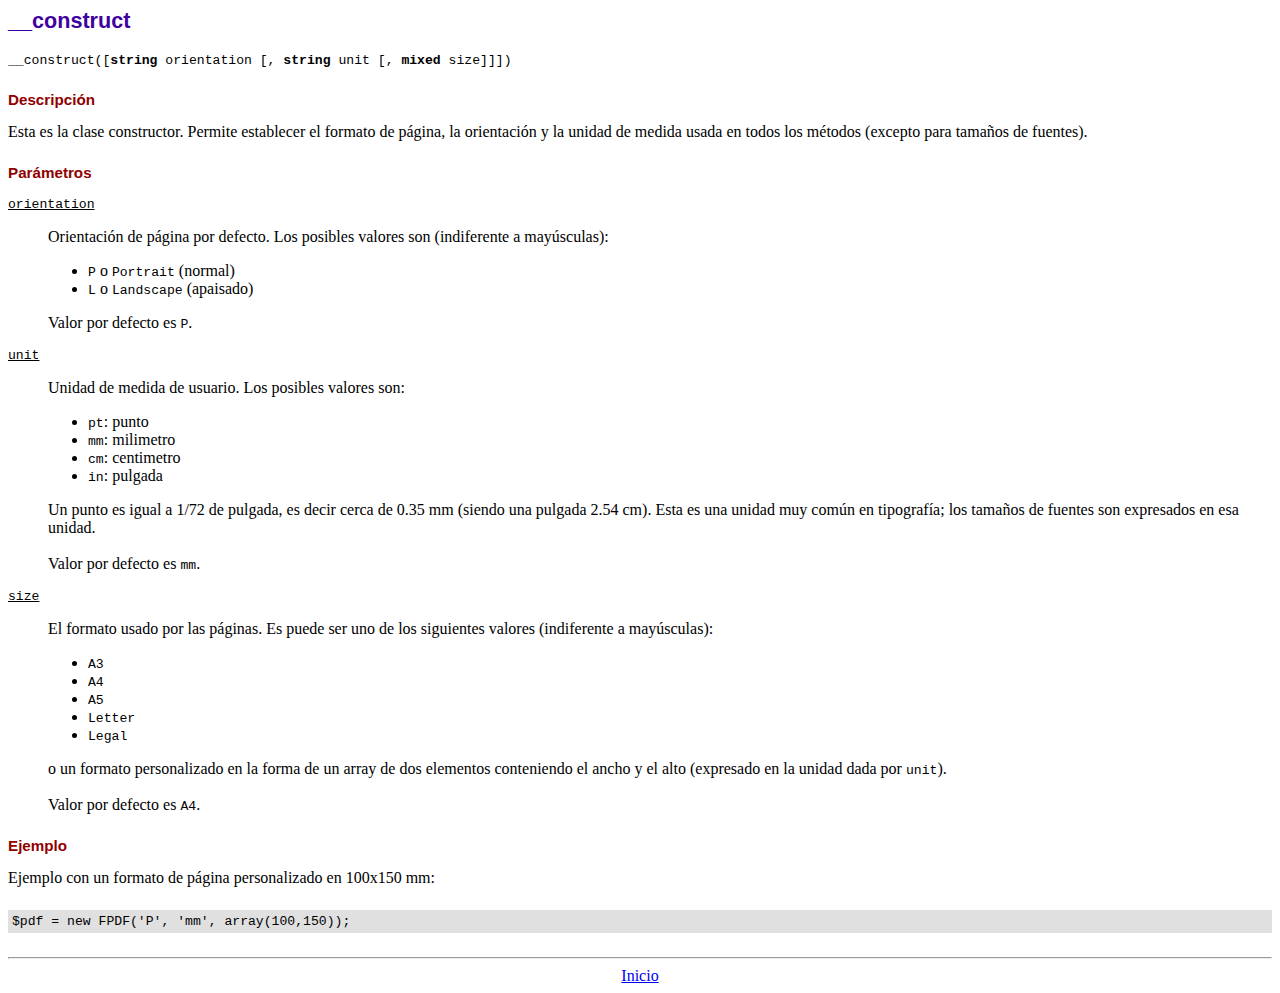
<file: php/fpdf/doc/__construct.htm>
<!DOCTYPE html PUBLIC "-//W3C//DTD HTML 4.01 Transitional//EN">
<html>
<head>
<meta http-equiv="Content-Type" content="text/html; charset=UTF-8">
<title>__construct</title>
<link type="text/css" rel="stylesheet" href="../fpdf.css">
</head>
<body>
<h1>__construct</h1>
<code>__construct([<b>string</b> orientation [, <b>string</b> unit [, <b>mixed</b> size]]])</code>
<h2>Descripción</h2>
Esta es la clase constructor. Permite establecer el formato de página, la orientación y la unidad de medida usada en todos los métodos (excepto para tamaños de fuentes).
<h2>Parámetros</h2>
<dl class="param">
<dt><code>orientation</code></dt>
<dd>
Orientación de página por defecto. Los posibles valores son (indiferente a mayúsculas):
<ul>
<li><code>P</code> o <code>Portrait</code> (normal)
<li><code>L</code> o <code>Landscape</code> (apaisado)
</ul>
Valor por defecto es <code>P</code>.
</dd>
<dt><code>unit</code></dt>
<dd>
Unidad de medida de usuario. Los posibles valores son:
<ul>
<li><code>pt</code>: punto
<li><code>mm</code>: milimetro
<li><code>cm</code>: centimetro
<li><code>in</code>: pulgada
</ul>
Un punto es igual a 1/72 de pulgada, es decir cerca de 0.35 mm (siendo una pulgada 2.54 cm). Esta es una unidad muy común en tipografía; los tamaños de fuentes son expresados en esa unidad.
<br>
<br>
Valor por defecto es <code>mm</code>.
</dd>
<dt><code>size</code></dt>
<dd>
El formato usado por las páginas. Es puede ser uno de los siguientes valores (indiferente a mayúsculas):
<ul>
<li><code>A3</code>
<li><code>A4</code>
<li><code>A5</code>
<li><code>Letter</code>
<li><code>Legal</code>
</ul>
o un formato personalizado en la forma de un array de dos elementos conteniendo el ancho y el alto (expresado en la unidad dada por <code>unit</code>).
<br>
<br>
Valor por defecto es <code>A4</code>.
</dd>
</dl>
<h2>Ejemplo</h2>
Ejemplo con un formato de página personalizado en 100x150 mm:
<div class="doc-source">
<pre><code>$pdf = new FPDF('P', 'mm', array(100,150));</code></pre>
</div>
<hr style="margin-top:1.5em">
<div style="text-align:center"><a href="index.htm">Inicio</a></div>
</body>
</html>
</file>
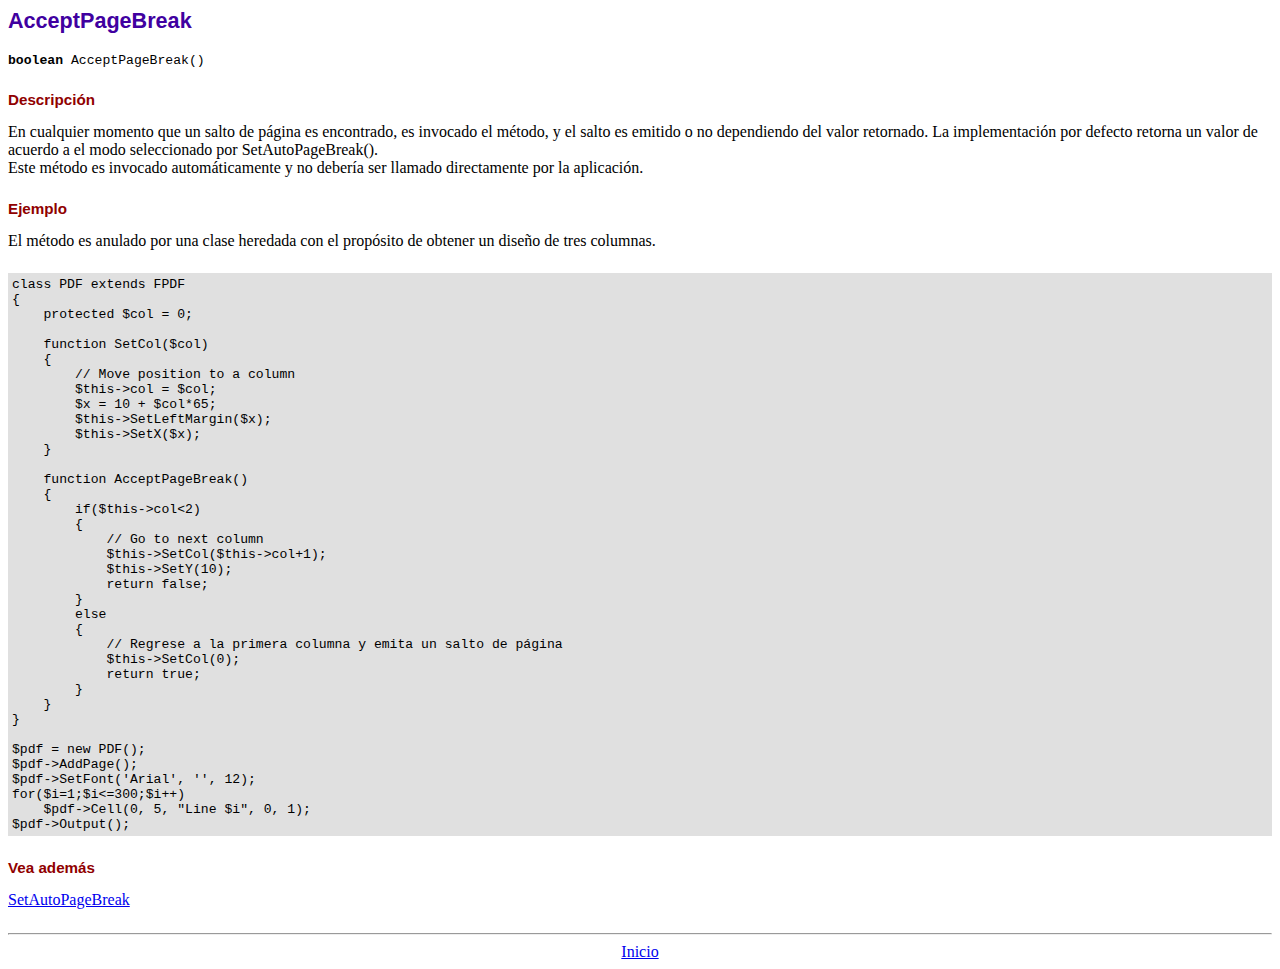
<file: php/fpdf/doc/acceptpagebreak.htm>
<!DOCTYPE html PUBLIC "-//W3C//DTD HTML 4.01 Transitional//EN">
<html>
<head>
<meta http-equiv="Content-Type" content="text/html; charset=UTF-8">
<title>AcceptPageBreak</title>
<link type="text/css" rel="stylesheet" href="../fpdf.css">
</head>
<body>
<h1>AcceptPageBreak</h1>
<code><b>boolean</b> AcceptPageBreak()</code>
<h2>Descripción</h2>
En cualquier momento que un salto de página es encontrado, es invocado el método, y el salto es emitido o no dependiendo
del valor retornado. La implementación por defecto retorna un valor de acuerdo a el modo seleccionado por SetAutoPageBreak().
<br>
Este método es invocado automáticamente y no debería ser llamado directamente por la aplicación.
<h2>Ejemplo</h2>
El método es anulado por una clase heredada con el propósito de obtener un diseño de tres columnas.
<div class="doc-source">
<pre><code>class PDF extends FPDF
{
    protected $col = 0;

    function SetCol($col)
    {
        // Move position to a column
        $this-&gt;col = $col;
        $x = 10 + $col*65;
        $this-&gt;SetLeftMargin($x);
        $this-&gt;SetX($x);
    }

    function AcceptPageBreak()
    {
        if($this-&gt;col&lt;2)
        {
            // Go to next column
            $this-&gt;SetCol($this-&gt;col+1);
            $this-&gt;SetY(10);
            return false;
        }
        else
        {
            // Regrese a la primera columna y emita un salto de página
            $this-&gt;SetCol(0);
            return true;
        }
    }
}

$pdf = new PDF();
$pdf-&gt;AddPage();
$pdf-&gt;SetFont('Arial', '', 12);
for($i=1;$i&lt;=300;$i++)
    $pdf-&gt;Cell(0, 5, "Line $i", 0, 1);
$pdf-&gt;Output();</code></pre>
</div>
<h2>Vea además</h2>
<a href="setautopagebreak.htm">SetAutoPageBreak</a>
<hr style="margin-top:1.5em">
<div style="text-align:center"><a href="index.htm">Inicio</a></div>
</body>
</html>
</file>
<file: css/estilo.css>
body {
  background-color: #f2f2f2;
  font-family: Arial, sans-serif;
}
.login-container {
  width: 300px;
  margin: 100px auto;
  padding: 25px;
  background: white;
  border-radius: 8px;
  box-shadow: 0px 0px 10px rgba(0,0,0,0.1);
  text-align: center;
}
input {
  width: 90%;
  padding: 10px;
  margin: 10px 0;
}
button {
  padding: 10px 20px;
  cursor: pointer;
}
#mensaje {
  color: red;
  margin-top: 10px;
}
</file>
<file: php/fpdf/fpdf.css>
body {font-family:"Times New Roman",serif}
h1 {font:bold 135% Arial,sans-serif; color:#4000A0; margin-bottom:0.9em}
h2 {font:bold 95% Arial,sans-serif; color:#900000; margin-top:1.5em; margin-bottom:1em}
dl.param dt {text-decoration:underline}
dl.param dd {margin-top:1em; margin-bottom:1em}
dl.param ul {margin-top:1em; margin-bottom:1em}
tt, code, kbd {font-family:"Courier New",Courier,monospace; font-size:82%}
div.source {margin-top:1.4em; margin-bottom:1.3em}
div.source pre {display:table; border:1px solid #24246A; width:100%; margin:0em; font-family:inherit; font-size:100%}
div.source code {display:block; border:1px solid #C5C5EC; background-color:#F0F5FF; padding:6px; color:#000000}
div.doc-source {margin-top:1.4em; margin-bottom:1.3em}
div.doc-source pre {display:table; width:100%; margin:0em; font-family:inherit; font-size:100%}
div.doc-source code {display:block; background-color:#E0E0E0; padding:4px}
.kw {color:#000080; font-weight:bold}
.str {color:#CC0000}
.cmt {color:#008000}
p.demo {text-align:center; margin-top:-0.9em}
a.demo {text-decoration:none; font-weight:bold; color:#0000CC}
a.demo:link {text-decoration:none; font-weight:bold; color:#0000CC}
a.demo:hover {text-decoration:none; font-weight:bold; color:#0000FF}
a.demo:active {text-decoration:none; font-weight:bold; color:#0000FF}
</file>
<file: css/consulta_producto.css>
/* Estilos similares a los de proveedores */
body {
  font-family: Arial, sans-serif;
  background-color: #f4f6f9;
  display: flex;
  flex-direction: column;
  align-items: center;
  padding: 30px;
}

h2 {
  margin-bottom: 20px;
  color: #2c3e50;
}

input[type="text"] {
  padding: 10px;
  width: 300px;
  margin-bottom: 20px;
  border-radius: 5px;
  border: 1px solid #ccc;
  font-size: 16px;
}

table {
  border-collapse: collapse;
  width: 80%;
  max-width: 800px;
  background-color: #fff;
  box-shadow: 0 2px 10px rgba(0,0,0,0.1);
  margin-top: 20px;
}

th, td {
  padding: 12px;
  text-align: left;
  border-bottom: 1px solid #ddd;
}

th {
  background-color: #007bff;
  color: white;
}

tr:hover {
  background-color: #f1f1f1;
}

#btnRegresar {
  margin-top: 20px;
  padding: 10px 20px;
  background-color: #dc3545;
  color: white;
  border: none;
  border-radius: 5px;
  cursor: pointer;
}

#btnRegresar:hover {
  background-color: #b52a37;
}

.busqueda-container {
  display: flex;
  gap: 10px;
  margin-bottom: 20px;
}

.busqueda-container input {
  flex: 1;
}

.busqueda-container button {
  padding: 10px 15px;
  background-color: #007bff;
  color: white;
  border: none;
  border-radius: 5px;
  cursor: pointer;
}

.busqueda-container button:hover {
  background-color: #0056b3;
}

/* Estilo para el botón Modificar */
.modificar {
  padding: 8px 15px;
  background-color: #28a745;
  color: white;
  border: none;
  border-radius: 5px;
  cursor: pointer;
  transition: background-color 0.3s ease, transform 0.2s ease;
}

.modificar:hover {
  background-color: #218838;
  transform: scale(1.05); /* Efecto de zoom al pasar el cursor */
}

.modificar:active {
  background-color: #1e7e34;
  transform: scale(1); /* Deja de hacer zoom al hacer clic */
}

.modificar:focus {
  outline: none;
}
</file>
<file: css/consulta_proveedor.css>
body {
  font-family: Arial, sans-serif;
  background-color: #f4f6f9;
  display: flex;
  flex-direction: column;
  align-items: center;
  padding: 30px;
}

h2 {
  margin-bottom: 20px;
  color: #2c3e50;
}

input[type="text"] {
  padding: 10px;
  width: 300px;
  margin-bottom: 20px;
  border-radius: 5px;
  border: 1px solid #ccc;
  font-size: 16px;
}

table {
  border-collapse: collapse;
  width: 80%;
  max-width: 800px;
  background-color: #fff;
  box-shadow: 0 2px 10px rgba(0,0,0,0.1);
  margin-top: 20px; /* Añadido margen superior */
}

th, td {
  padding: 12px;
  text-align: left;
  border-bottom: 1px solid #ddd;
}

th {
  background-color: #007bff;
  color: white;
}

tr:hover {
  background-color: #f1f1f1;
}

#btnRegresar {
  margin-top: 20px;
  padding: 10px 20px;
  background-color: #dc3545;
  color: white;
  border: none;
  border-radius: 5px;
  cursor: pointer;
  box-shadow: 0 4px 8px rgba(0,0,0,0.1); /* Añadida sombra */
}

#btnRegresar:hover {
  background-color: #b52a37;
  box-shadow: 0 6px 12px rgba(0,0,0,0.2); /* Sombra más pronunciada en hover */
}

.busqueda-container {
  display: flex;
  gap: 10px;
  margin-bottom: 20px;
}

.busqueda-container input {
  flex: 1;
}

.busqueda-container button {
  padding: 10px 15px;
  background-color: #007bff;
  color: white;
  border: none;
  border-radius: 5px;
  cursor: pointer;
}

.busqueda-container button:hover {
  background-color: #0056b3;
}
/* Estilo para el botón de modificar */
button {
  padding: 8px 16px;
  border-radius: 5px;
  border: none;
  cursor: pointer;
  font-size: 14px;
  transition: background-color 0.3s ease;
}

button:hover {
  opacity: 0.8;
}

button:focus {
  outline: none;
}

/* Estilo específico para el botón de modificar */
button.modificar {
  background-color: #28a745;
  color: white;
}

button.modificar:hover {
  background-color: #218838;
}
</file>
<file: css/menu_exportar.css>
body {
    margin: 0;
    padding: 0;
    font-family: 'Segoe UI', Tahoma, Geneva, Verdana, sans-serif;
    background-color: #f2f2f2;
    height: 100vh;
    display: flex;
    flex-direction: column;
    justify-content: center;
    align-items: center;
    position: relative;
}

.menu-container {
    text-align: center;
}

h1 {
    margin-bottom: 40px;
    color: #333;
}

.button-grid {
    display: flex;
    gap: 30px;
    flex-wrap: wrap;
    justify-content: center;
}

.btn {
    background-color: #007bff;
    color: white;
    padding: 15px 30px;
    text-decoration: none;
    font-size: 18px;
    border-radius: 10px;
    transition: background-color 0.3s ease;
    text-align: center;
    min-width: 160px;
}

.btn:hover {
    background-color: #0056b3;
}

.back-btn {
    position: absolute;
    bottom: 20px;
    right: 20px;
    background-color: #6c757d;
    color: white;
    padding: 10px 20px;
    text-decoration: none;
    font-size: 14px;
    border-radius: 8px;
    transition: background-color 0.3s;
}

.back-btn:hover {
    background-color: #5a6268;
}
</file>
<file: css/menu_productos.css>
body {
    margin: 0;
    padding: 0;
    font-family: 'Segoe UI', Tahoma, Geneva, Verdana, sans-serif;
    background-color: #f2f2f2;
    height: 100vh;
    display: flex;
    flex-direction: column;
    justify-content: center;
    align-items: center;
    position: relative;
}

.menu-container {
    text-align: center;
}

h1 {
    margin-bottom: 40px;
    color: #333;
}

.button-grid {
    display: flex;
    gap: 30px;
    flex-wrap: wrap;
    justify-content: center;
}

.btn {
    background-color: #007bff;
    color: white;
    padding: 15px 30px;
    text-decoration: none;
    font-size: 18px;
    border-radius: 10px;
    transition: background-color 0.3s ease;
    text-align: center;
    min-width: 160px;
}

.btn:hover {
    background-color: #0056b3;
}

.back-btn {
    position: absolute;
    bottom: 20px;
    right: 20px;
    background-color: #6c757d;
    color: white;
    padding: 10px 20px;
    text-decoration: none;
    font-size: 14px;
    border-radius: 8px;
    transition: background-color 0.3s;
}

.back-btn:hover {
    background-color: #5a6268;
}
</file>
<file: css/menu_proveedor.css>
body {
    margin: 0;
    padding: 0;
    font-family: 'Segoe UI', Tahoma, Geneva, Verdana, sans-serif;
    background-color: #f2f2f2;
    height: 100vh;
    display: flex;
    flex-direction: column;
    justify-content: center;
    align-items: center;
    position: relative;
}

.menu-container {
    text-align: center;
}

h1 {
    margin-bottom: 40px;
    color: #333;
}

.button-grid {
    display: flex;
    gap: 30px;
    flex-wrap: wrap;
    justify-content: center;
}

.btn {
    background-color: #007bff;
    color: white;
    padding: 15px 30px;
    text-decoration: none;
    font-size: 18px;
    border-radius: 10px;
    transition: background-color 0.3s ease;
    text-align: center;
    min-width: 160px;
}

.btn:hover {
    background-color: #0056b3;
}

.back-btn {
    position: absolute;
    bottom: 20px;
    right: 20px;
    background-color: #6c757d;
    color: white;
    padding: 10px 20px;
    text-decoration: none;
    font-size: 14px;
    border-radius: 8px;
    transition: background-color 0.3s;
}

.back-btn:hover {
    background-color: #5a6268;
}
</file>
<file: css/registro_proveedor.css>
body {
  font-family: 'Segoe UI', Tahoma, Geneva, Verdana, sans-serif;
  background-color: #eef2f7;
  display: flex;
  justify-content: center;
  align-items: center;
  height: 100vh;
  margin: 0;
  flex-direction: column; /* Asegura que todo en el body esté en columna */
}

form {
  background-color: #ffffff;
  padding: 25px 30px;
  border-radius: 10px;
  box-shadow: 0 4px 12px rgba(0, 0, 0, 0.15);
  width: 100%;
  max-width: 450px;
  display: block; /* Asegura que el formulario tenga el comportamiento de bloque */
  margin-top: 20px; /* Espacio superior */
}

form h2 {
  margin-bottom: 20px;
  color: #333;
  text-align: center;
  display: block; /* Asegura que el título ocupe todo el ancho */
}

input {
  width: 100%;
  padding: 12px;
  margin: 10px 0;
  border: 1px solid #ccc;
  border-radius: 6px;
  font-size: 15px;
}

button {
  width: 100%;
  background-color: #007bff;
  color: white;
  border: none;
  padding: 12px;
  font-size: 16px;
  border-radius: 6px;
  cursor: pointer;
  margin-top: 10px;
}

button:hover {
  background-color: #0056b3;
}

#mensaje {
  margin-top: 15px;
  color: #333;
  font-weight: bold;
  text-align: center;
}
.btn-regresar {
  margin-top: 15px;
  display: inline-block;
  background-color: #6c757d;
  color: white;
  text-decoration: none;
  padding: 10px 20px;
  border-radius: 6px;
  font-size: 14px;
  transition: background-color 0.3s;
}

.btn-regresar:hover {
  background-color: #5a6268;
}
</file>
<file: css/registro_producto.css>
body {
  font-family: 'Segoe UI', Tahoma, Geneva, Verdana, sans-serif;
  background-color: #eef2f7;
  display: flex;
  justify-content: center;
  align-items: center;
  height: 100vh;
  margin: 0;
  flex-direction: column;
}

form {
  background-color: #ffffff;
  padding: 25px 30px;
  border-radius: 10px;
  box-shadow: 0 4px 12px rgba(0, 0, 0, 0.15);
  width: 100%;
  max-width: 800px;
  position: relative; /* Para posicionar el botón dentro del formulario */
}

form h2 {
  margin-bottom: 20px;
  color: #333;
  text-align: center;
}

.input-group {
  margin-bottom: 15px;
}

.input-group-flex {
  display: flex;
  justify-content: space-between;
  gap: 15px;
}

.input-group input, .input-group select {
  width: 100%;
  padding: 12px;
  margin: 10px 0;
  border: 1px solid #ccc;
  border-radius: 6px;
  font-size: 15px;
}

.nombre-producto {
  width: 100%;
  padding: 12px;
  margin-bottom: 20px;
  text-align: center;
  font-size: 16px;
}

button {
  width: 100%;
  background-color: #007bff;
  color: white;
  border: none;
  padding: 12px;
  font-size: 16px;
  border-radius: 6px;
  cursor: pointer;
  margin-top: 10px;
}

button:hover {
  background-color: #0056b3;
}

#mensaje {
  margin-top: 15px;
  color: #333;
  font-weight: bold;
  text-align: center;
}

.btn-regresar {
  position: absolute; /* Posiciona el botón en la esquina superior izquierda */
  top: 20px;
  left: 20px;
  display: inline-block;
  background-color: #6c757d;
  color: white;
  text-decoration: none;
  padding: 10px 20px;
  border-radius: 6px;
  font-size: 14px;
  transition: background-color 0.3s;
}

.btn-regresar:hover {
  background-color: #5a6268;
}
</file>
